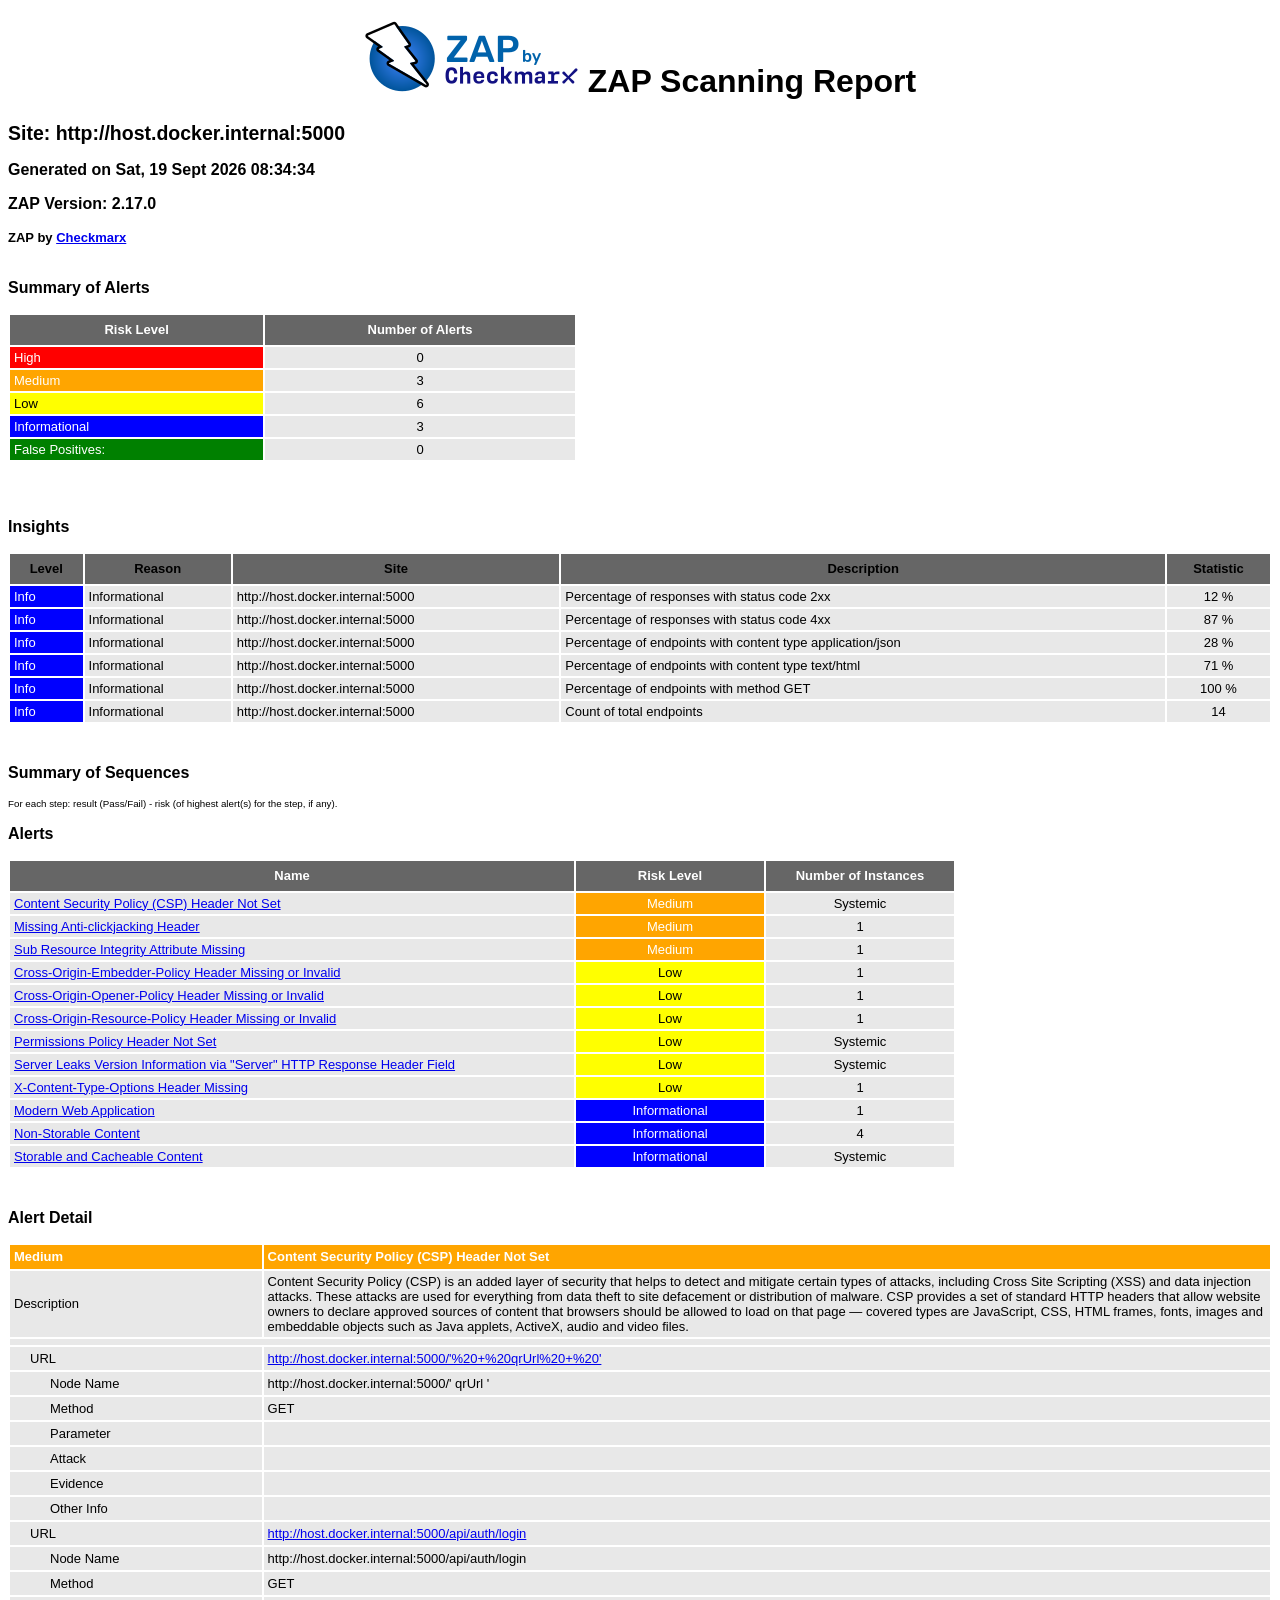
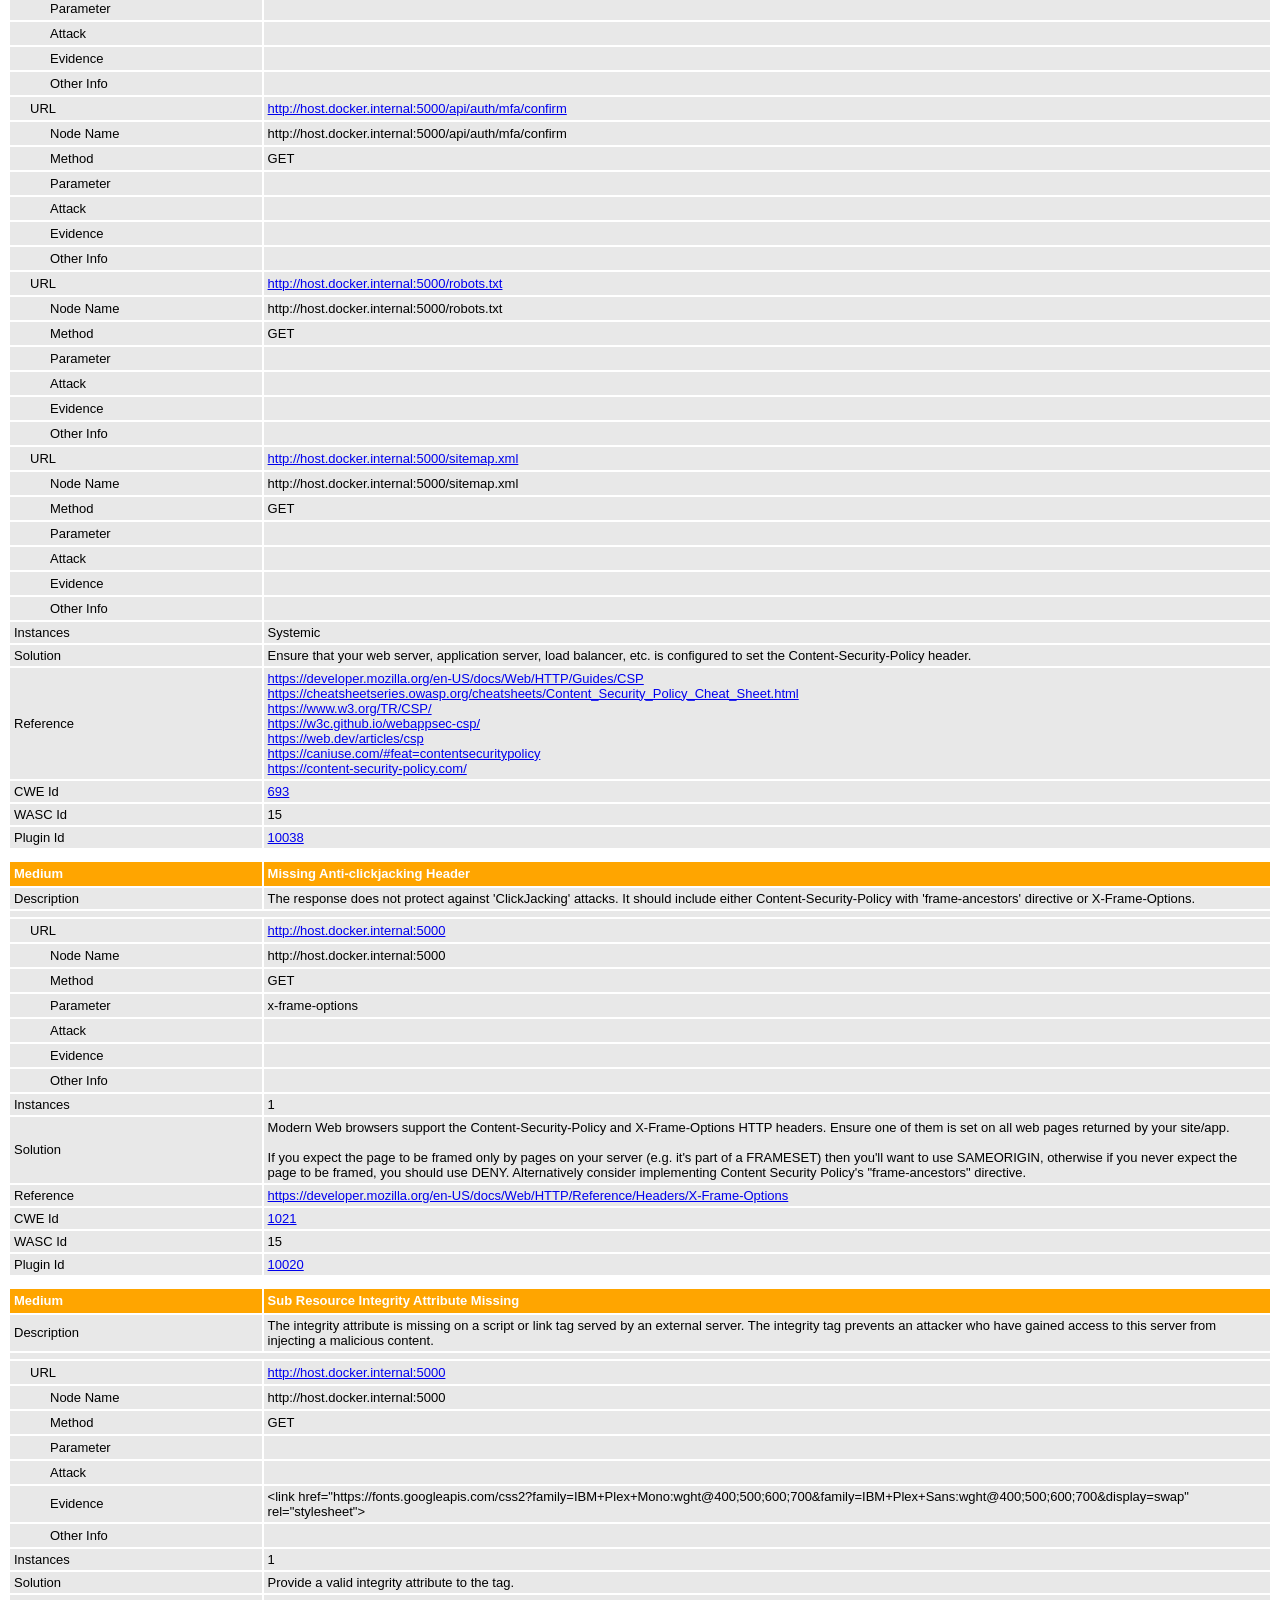
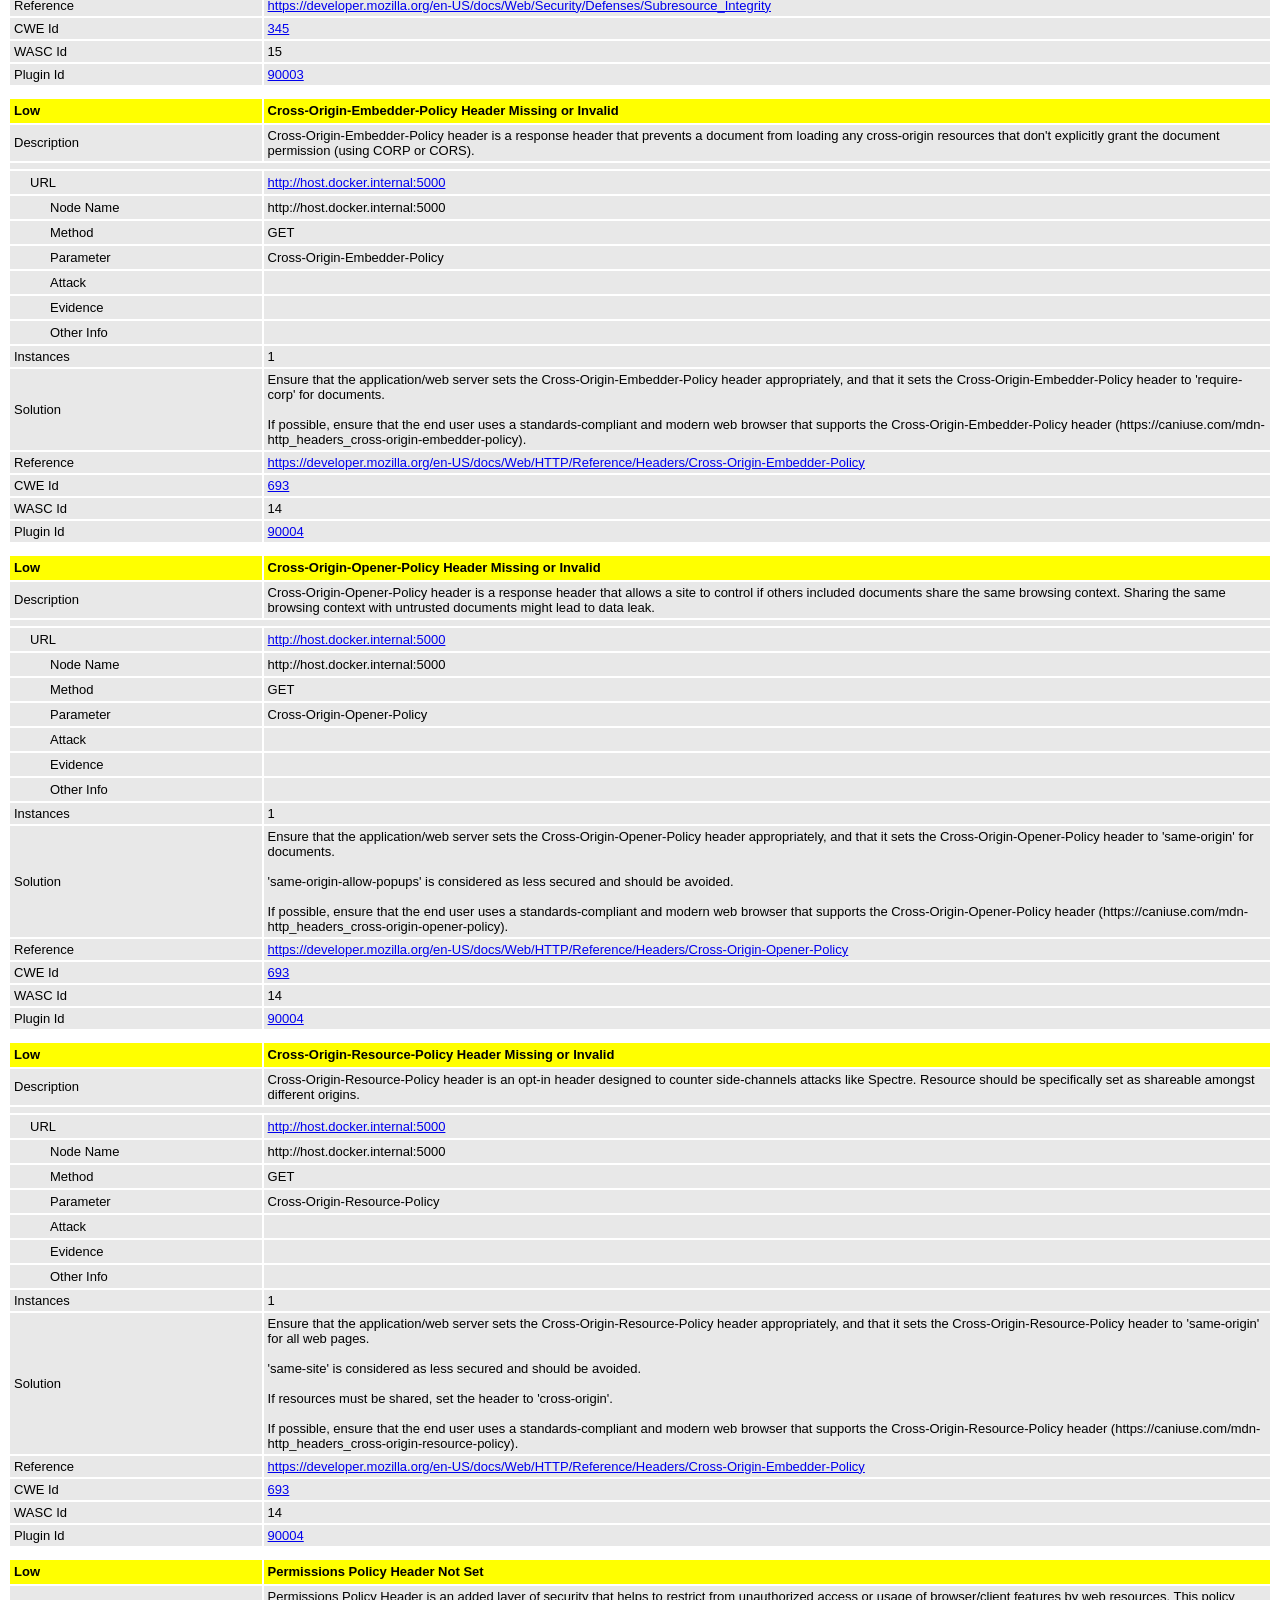
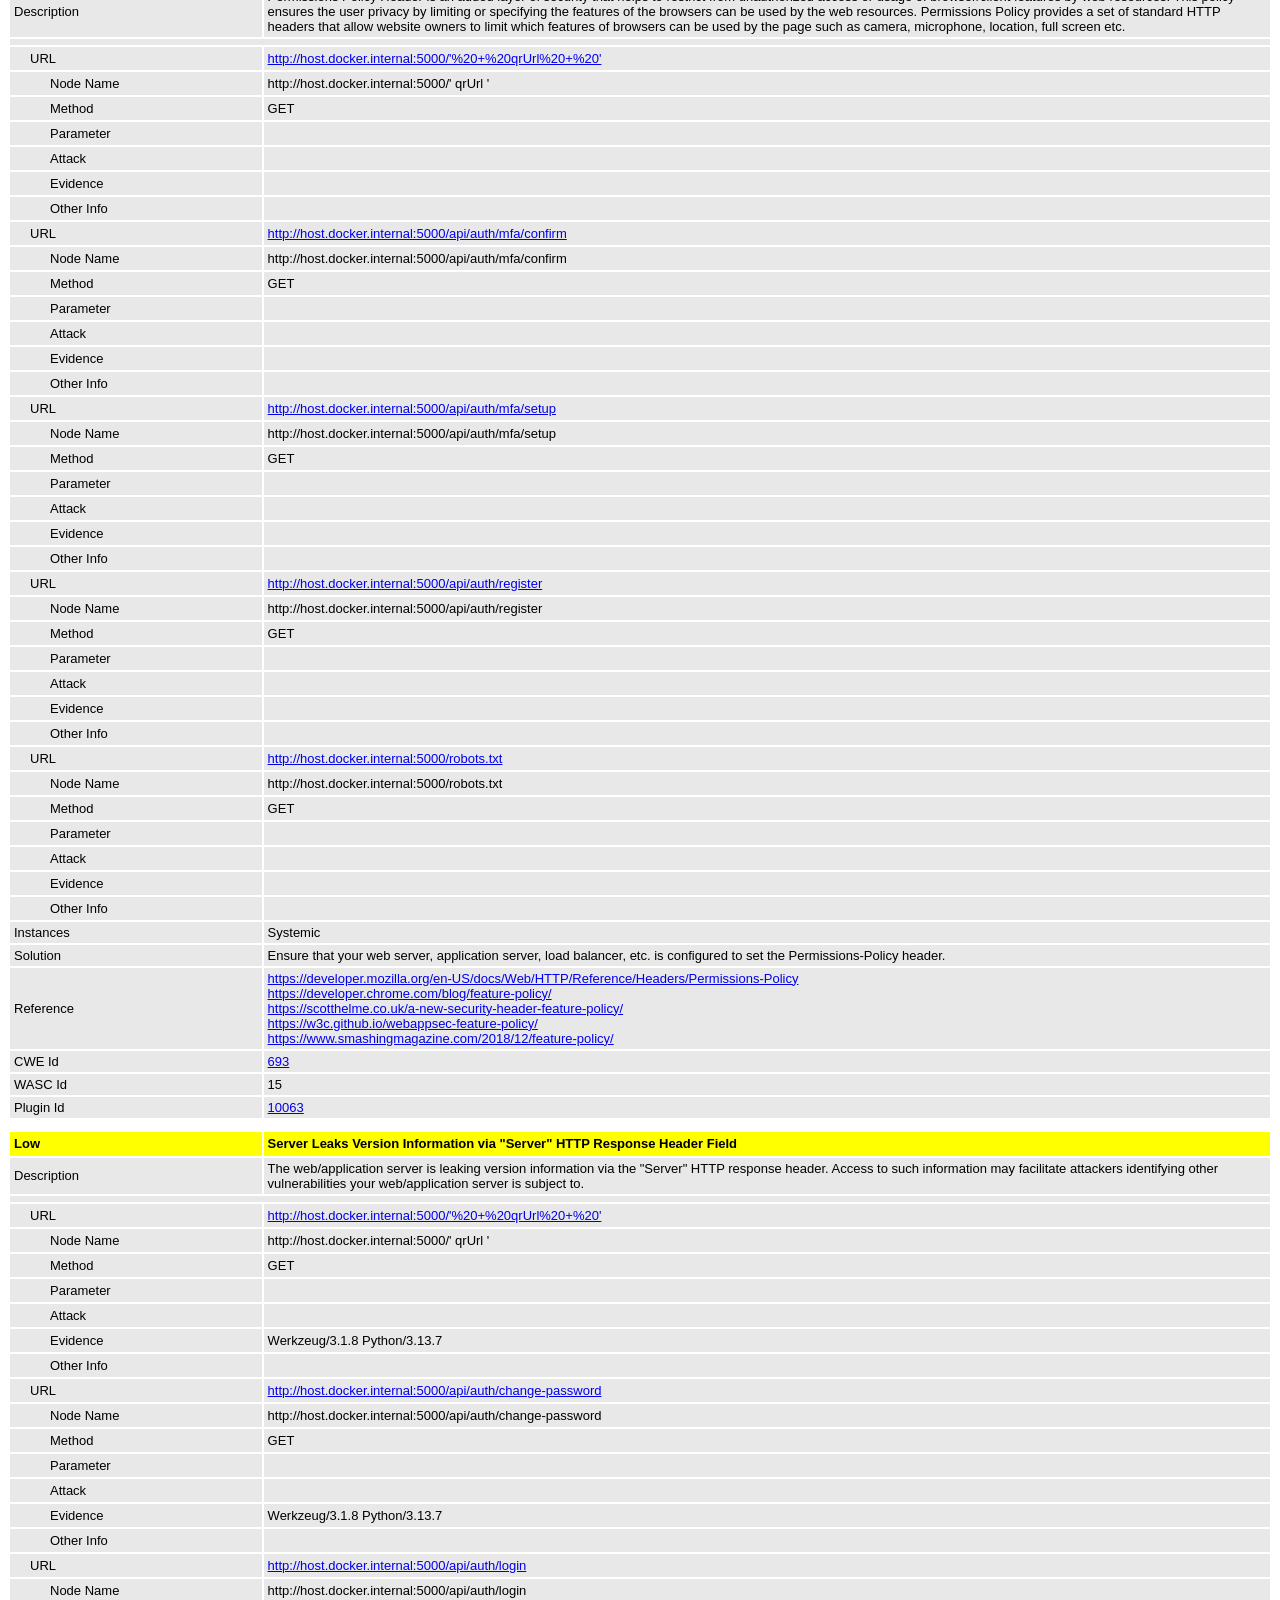
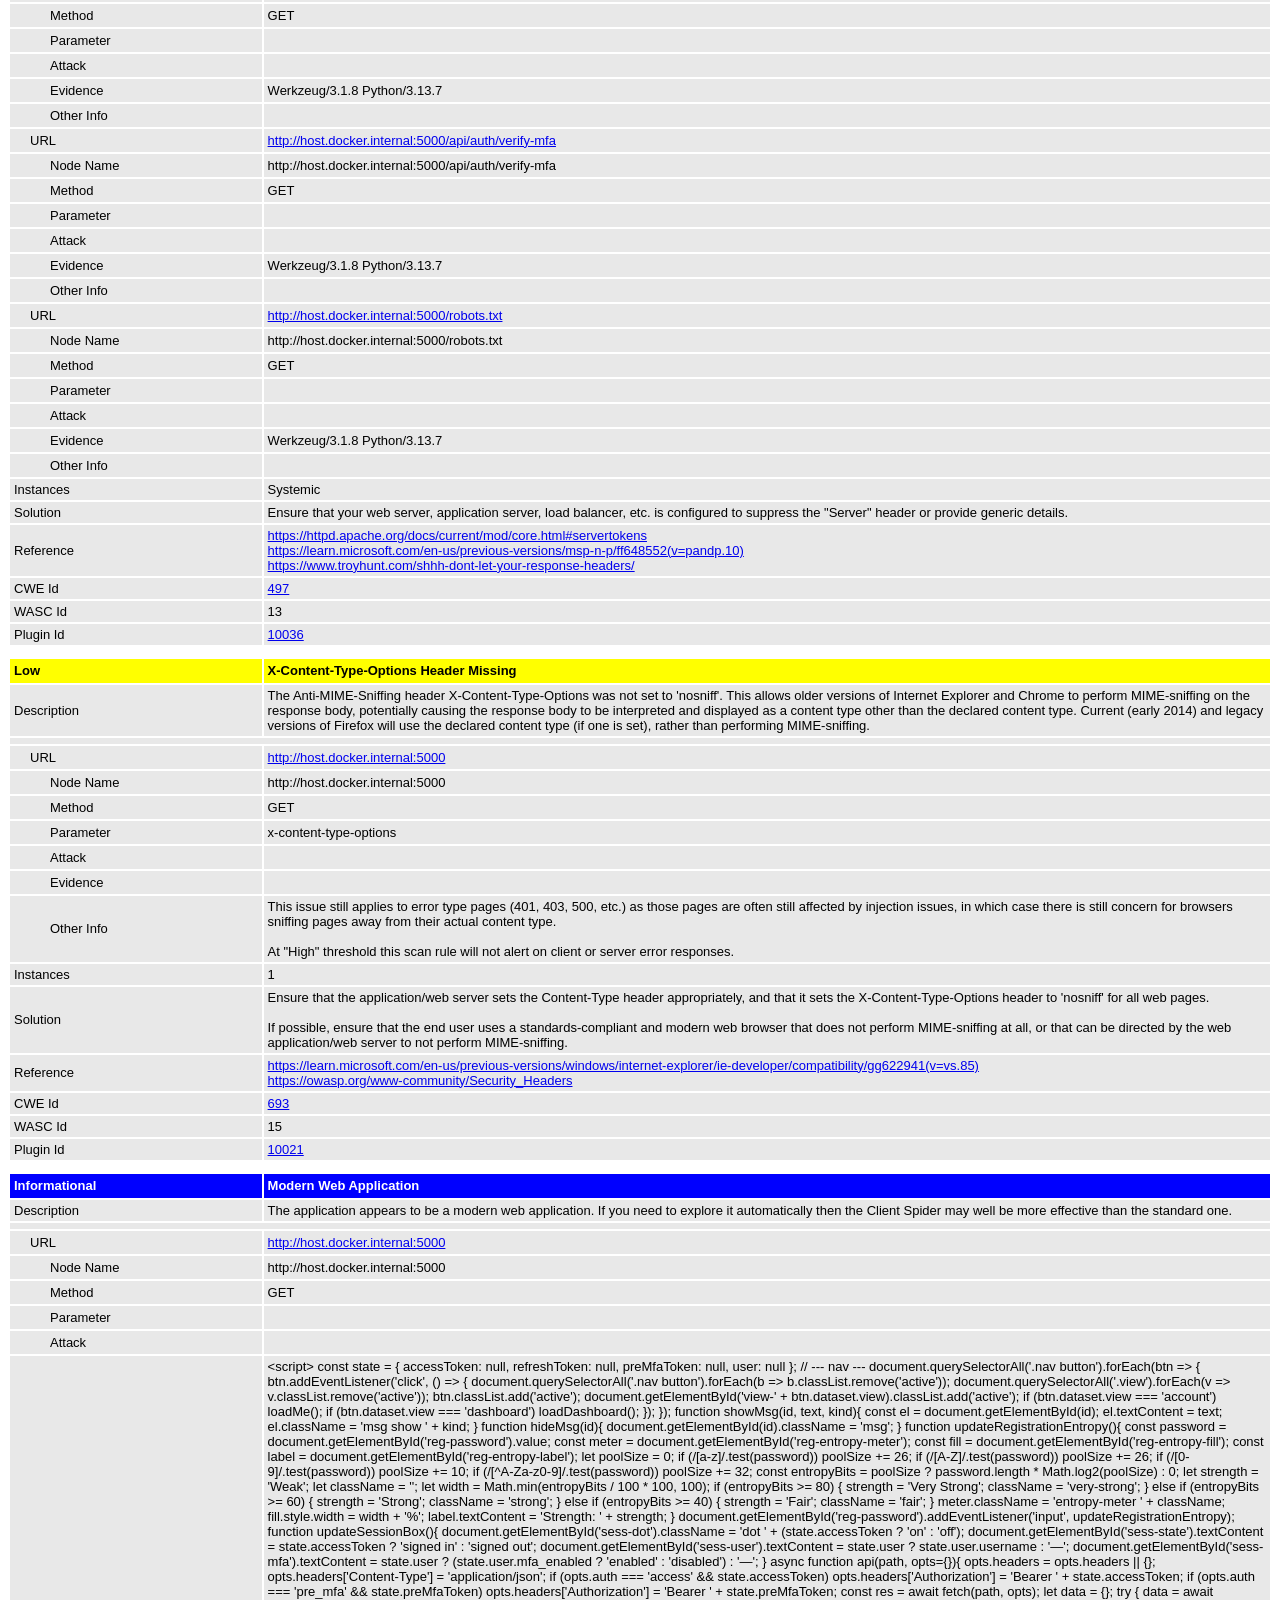
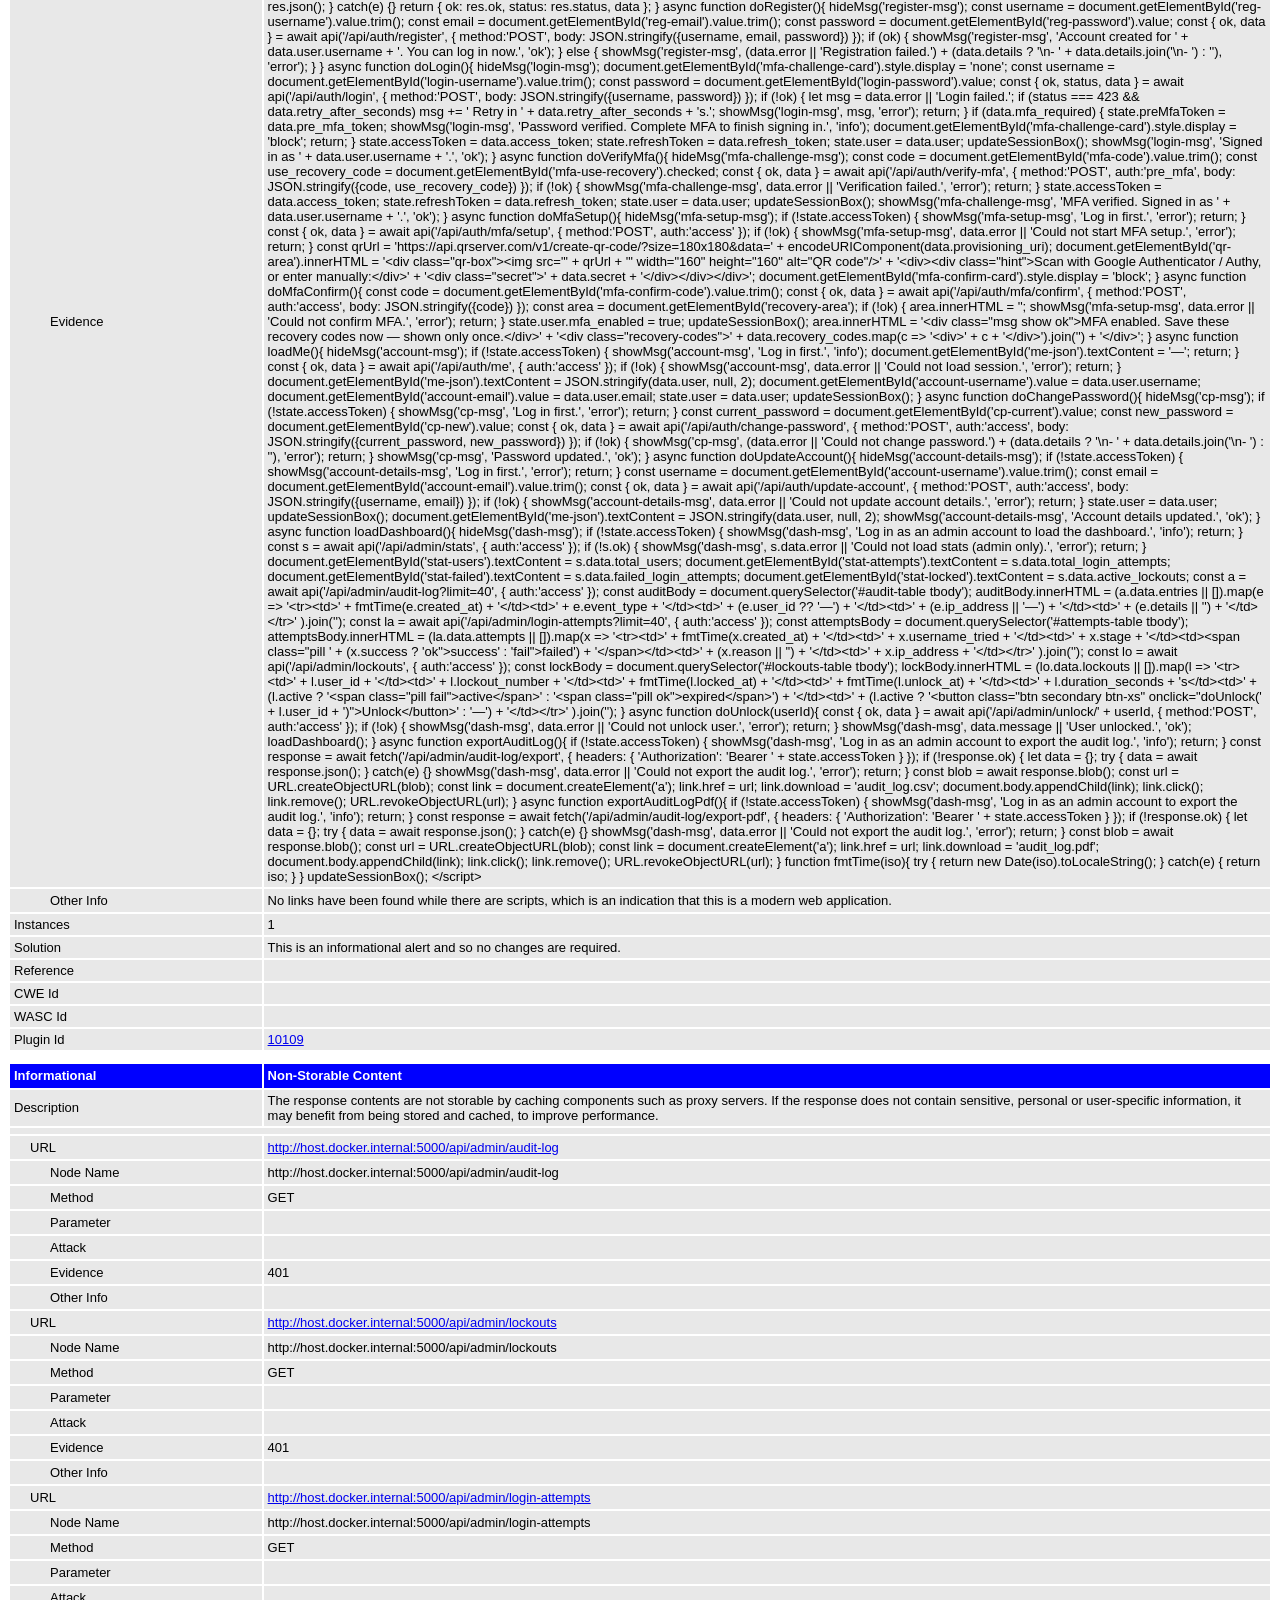
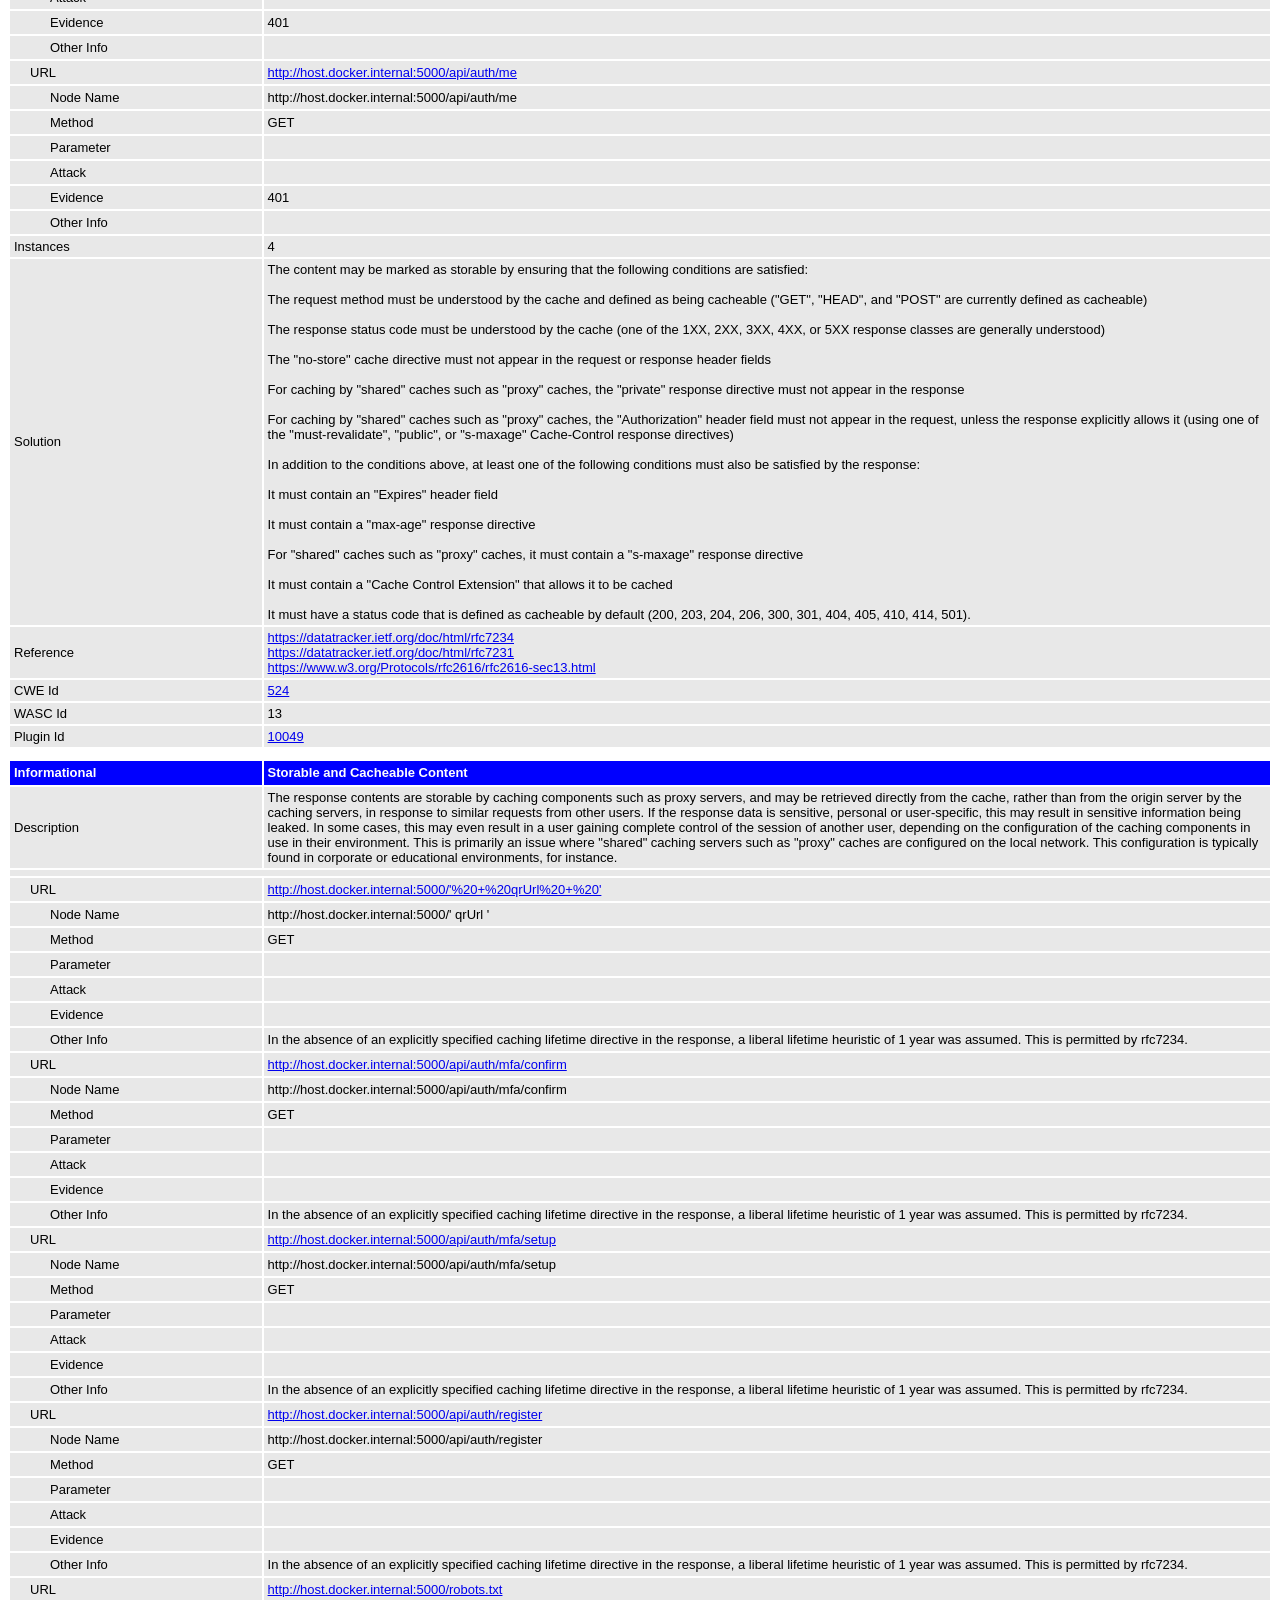
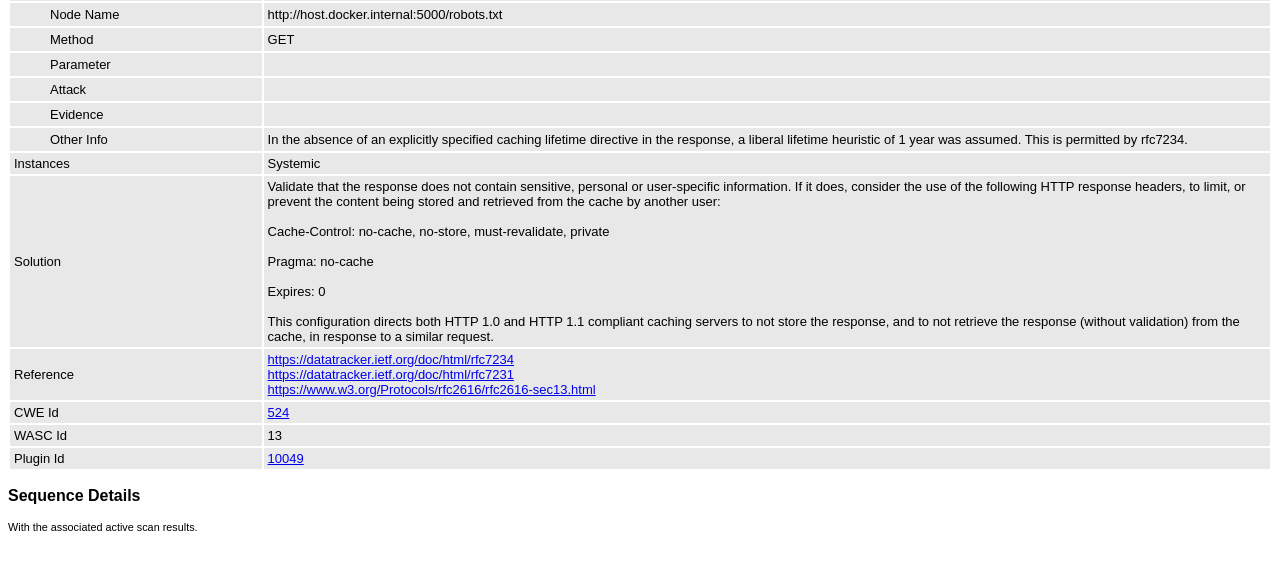
<file: zap-reports/zap_report.html>
<!DOCTYPE html>
<html>
<head>
<META http-equiv="Content-Type" content="text/html; charset=UTF-8" />
<title>ZAP Scanning Report</title>
<style type="text/css">
body {
	font-family: "Helvetica Neue", Helvetica, Arial, sans-serif;
	color: #000;
	font-size: 13px;
}

h1 {
	text-align: center;
	font-weight: bold;
	font-size: 32px
}

h3 {
	font-size: 16px;
}

table {
	border: none;
	font-size: 13px;
}

td, th {
	padding: 3px 4px;
	word-break: break-word;
}

th {
	font-weight: bold;
	background-color: #666666;
}

td {
	background-color: #e8e8e8;
}

.spacer {
	margin: 10px;
}

.spacer-lg {
	margin: 40px;
}

.indent1 {
	padding: 4px 20px;
}

.indent2 {
	padding: 4px 40px;
}

.risk-3 {
	background-color: red;
	color: #FFF;
}

.risk-2 {
	background-color: orange;
	color: #FFF;
}

.risk-1 {
	background-color: yellow;
	color: #000;
}

.risk-0 {
	background-color: blue;
	color: #FFF;
}

.risk--1 {
	background-color: green;
	color: #FFF;
}

.summary {
	width: 45%;
}

.summary th {
	color: #FFF;
}

.summary100 {
	width: 100%;
}

.summary80 {
	width: 80%;
}

.tdconstrainer {
	width: 9.1%;
	padding: 0
}

.alerts {
	width: 75%;
}

.alerts th {
	color: #FFF;
}

.results {
	width: 100%;
}

.results th {
	text-align: left;
}

.left-header {
	display: inline-block;
}

.pass {
	background: green;
	color: white
}

.pass::before {
	content: '\2714';
	color: white
}

.fail {
	background: red;
	color: white
}

.fail::before {
	content: '\2716';
	color: white
}

.alert-3b::before {
	content: '\2691';
	color: red
}

.alert-2b::before {
	content: '\2691 ';
	color: orange
}

.alert-1b::before {
	content: '\2691';
	color: yellow
}

.alert-0b::before {
	content: '\2691';
	color: blue
}

.alert-3a::after {
	content: '\2691';
	color: red
}

.alert-2a::after {
	content: '\2691 ';
	color: orange
}

.alert-1a::after {
	content: '\2691';
	color: yellow
}

.alert-0a::after {
	content: '\2691';
	color: blue
}

.lm2 {
	margin-left: 2em;
}

.smallnote {
	font-size: 0.75em
}

.alwayswhite {
	color: white
}

.script-diagnostic-screenshot {
	display: block;
	max-width: 100%;
	height: auto;
}
</style>
</head>
<body>
	<h1>
		<!-- The ZAP by Checkmark Logo -->
		<img
			src="[data-uri]"
			alt="" />
		ZAP Scanning Report
	</h1>
	<p />
	

	<h2>
		
		Site: http://host.docker.internal:5000
		
	</h2>

	<h3>
		Generated on Sat, 19 Sept 2026 08:34:34
	</h3>

	<h3>
		ZAP Version: 2.17.0
	</h3>

	<h4>
		ZAP by <a href="https://checkmarx.com/">Checkmarx</a>
	</h4>

	
		<h3 class="left-header">Summary of Alerts</h3>
		<table class="summary">
			<tr>
				<th width="45%"
					height="24">Risk Level</th>
				<th width="55%"
					align="center">Number of Alerts</th>
			</tr>
			<tr>
				<td class="risk-3">
					<div>High</div>
				</td>
				<td align="center">
					<div>0</div>
				</td>
			</tr>
			<tr>
				<td class="risk-2">
					<div>Medium</div>
				</td>
				<td align="center">
					<div>3</div>
				</td>
			</tr>
			<tr>
				<td class="risk-1">
					<div>Low</div>
				</td>
				<td align="center">
					<div>6</div>
				</td>
			</tr>
			<tr>
				<td class="risk-0">
					<div>Informational</div>
				</td>
				<td align="center">
					<div>3</div>
				</td>
			</tr>
			<tr>
				<td class="risk--1">
					<div>				False Positives:</div>
				</td>
				<td align="center">
					<div>0</div>
				</td>
			</tr>
		</table>
		<div class="spacer-lg"></div>
	
	
	
		<h3 class="left-header">Insights</h3>
		
		<table class="summary100">
			<tr>
				<th height="24">Level</th>
				<th>Reason</th>
				<th>Site</th>
				<th>Description</th>
				<th>Statistic</th>
			</tr>
			
				<tr>
				<td class="risk-0">
					<div>Info</div>
				</td>
				<td>
					<div>Informational</div>
				</td>
				<td>
					<div>http://host.docker.internal:5000</div>
				</td>
				<td>
					<div>Percentage of responses with status code 2xx</div>
				</td>
				<td align="center">
					<div>12 %</div>
				</td>
				</tr>
			
				<tr>
				<td class="risk-0">
					<div>Info</div>
				</td>
				<td>
					<div>Informational</div>
				</td>
				<td>
					<div>http://host.docker.internal:5000</div>
				</td>
				<td>
					<div>Percentage of responses with status code 4xx</div>
				</td>
				<td align="center">
					<div>87 %</div>
				</td>
				</tr>
			
				<tr>
				<td class="risk-0">
					<div>Info</div>
				</td>
				<td>
					<div>Informational</div>
				</td>
				<td>
					<div>http://host.docker.internal:5000</div>
				</td>
				<td>
					<div>Percentage of endpoints with content type application/json</div>
				</td>
				<td align="center">
					<div>28 %</div>
				</td>
				</tr>
			
				<tr>
				<td class="risk-0">
					<div>Info</div>
				</td>
				<td>
					<div>Informational</div>
				</td>
				<td>
					<div>http://host.docker.internal:5000</div>
				</td>
				<td>
					<div>Percentage of endpoints with content type text/html</div>
				</td>
				<td align="center">
					<div>71 %</div>
				</td>
				</tr>
			
				<tr>
				<td class="risk-0">
					<div>Info</div>
				</td>
				<td>
					<div>Informational</div>
				</td>
				<td>
					<div>http://host.docker.internal:5000</div>
				</td>
				<td>
					<div>Percentage of endpoints with method GET</div>
				</td>
				<td align="center">
					<div>100 %</div>
				</td>
				</tr>
			
				<tr>
				<td class="risk-0">
					<div>Info</div>
				</td>
				<td>
					<div>Informational</div>
				</td>
				<td>
					<div>http://host.docker.internal:5000</div>
				</td>
				<td>
					<div>Count of total endpoints</div>
				</td>
				<td align="center">
					<div>14   </div>
				</td>
				</tr>
			
		</table>
		<div class="spacer-lg"></div>
	

	

	
		
			<h3>Summary of Sequences</h3>
			<p class="smallnote">For each step: result (Pass/Fail) - risk (of highest alert(s) for the step, if any).</p>

			
				</table>
			
		
	</th:block>

	
		<h3>Alerts</h3>
		<table class="alerts">
			<tr>
				<th width="60%" height="24">Name</th>
				<th width="20%"
					align="center">Risk Level</th>
				<th width="20%"
					align="center">Number of Instances</th>
			</tr>
			<tr>
				<td><a href="#10038">Content Security Policy (CSP) Header Not Set</a></td>
				<td align="center" class="risk-2">Medium</td>
				
				<td align="center">Systemic</td>
				
				
			</tr>
			<tr>
				<td><a href="#10020">Missing Anti-clickjacking Header</a></td>
				<td align="center" class="risk-2">Medium</td>
				
				
				<td align="center">1</td>
				
			</tr>
			<tr>
				<td><a href="#90003">Sub Resource Integrity Attribute Missing</a></td>
				<td align="center" class="risk-2">Medium</td>
				
				
				<td align="center">1</td>
				
			</tr>
			<tr>
				<td><a href="#90004">Cross-Origin-Embedder-Policy Header Missing or Invalid</a></td>
				<td align="center" class="risk-1">Low</td>
				
				
				<td align="center">1</td>
				
			</tr>
			<tr>
				<td><a href="#90004">Cross-Origin-Opener-Policy Header Missing or Invalid</a></td>
				<td align="center" class="risk-1">Low</td>
				
				
				<td align="center">1</td>
				
			</tr>
			<tr>
				<td><a href="#90004">Cross-Origin-Resource-Policy Header Missing or Invalid</a></td>
				<td align="center" class="risk-1">Low</td>
				
				
				<td align="center">1</td>
				
			</tr>
			<tr>
				<td><a href="#10063">Permissions Policy Header Not Set</a></td>
				<td align="center" class="risk-1">Low</td>
				
				<td align="center">Systemic</td>
				
				
			</tr>
			<tr>
				<td><a href="#10036">Server Leaks Version Information via &quot;Server&quot; HTTP Response Header Field</a></td>
				<td align="center" class="risk-1">Low</td>
				
				<td align="center">Systemic</td>
				
				
			</tr>
			<tr>
				<td><a href="#10021">X-Content-Type-Options Header Missing</a></td>
				<td align="center" class="risk-1">Low</td>
				
				
				<td align="center">1</td>
				
			</tr>
			<tr>
				<td><a href="#10109">Modern Web Application</a></td>
				<td align="center" class="risk-0">Informational</td>
				
				
				<td align="center">1</td>
				
			</tr>
			<tr>
				<td><a href="#10049">Non-Storable Content</a></td>
				<td align="center" class="risk-0">Informational</td>
				
				
				<td align="center">4</td>
				
			</tr>
			<tr>
				<td><a href="#10049">Storable and Cacheable Content</a></td>
				<td align="center" class="risk-0">Informational</td>
				
				<td align="center">Systemic</td>
				
				
			</tr>
		</table>
		<div class="spacer-lg"></div>
	

	
		<h3>Alert Detail</h3>
		
			<table class="results">
				<tr height="24">
					<th width="20%" class="risk-2"><a
						id="10038"></a>
						<div>Medium</div></th>
					<th class="risk-2">Content Security Policy (CSP) Header Not Set</th>
				</tr>
				<tr>
					<td width="20%">Description</td>
					<td width="80%">
							<div>Content Security Policy (CSP) is an added layer of security that helps to detect and mitigate certain types of attacks, including Cross Site Scripting (XSS) and data injection attacks. These attacks are used for everything from data theft to site defacement or distribution of malware. CSP provides a set of standard HTTP headers that allow website owners to declare approved sources of content that browsers should be allowed to load on that page — covered types are JavaScript, CSS, HTML frames, fonts, images and embeddable objects such as Java applets, ActiveX, audio and video files.</div>
							
						</td>
				</tr>
				<TR vAlign="top">
					<TD colspan="2"></TD>
				</TR>
				
					<tr>
						<td width="20%"
							class="indent1">URL</td>
						<td width="80%"><a href="http://host.docker.internal:5000/&#39;%20+%20qrUrl%20+%20&#39;">http://host.docker.internal:5000/&#39;%20+%20qrUrl%20+%20&#39;</a></td>
					</tr>
					<tr>
						<td width="20%"
							class="indent2">Node Name</td>
						<td width="80%">http://host.docker.internal:5000/&#39;   qrUrl   &#39;</td>
					</tr>
					<tr>
						<td width="20%"
							class="indent2">Method</td>
						<td width="80%">GET</td>
					</tr>
					<tr>
						<td width="20%"
							class="indent2">Parameter</td>
						<td width="80%"></td>
					</tr>
					<tr>
						<td width="20%"
							class="indent2">Attack</td>
						<td width="80%"></td>
					</tr>
					<tr>
						<td width="20%"
							class="indent2">Evidence</td>
						<td width="80%"></td>
					</tr>
					<tr>
						<td width="20%"
							class="indent2">Other Info</td>
						<td width="80%"></td>
					</tr>
				
					<tr>
						<td width="20%"
							class="indent1">URL</td>
						<td width="80%"><a href="http://host.docker.internal:5000/api/auth/login">http://host.docker.internal:5000/api/auth/login</a></td>
					</tr>
					<tr>
						<td width="20%"
							class="indent2">Node Name</td>
						<td width="80%">http://host.docker.internal:5000/api/auth/login</td>
					</tr>
					<tr>
						<td width="20%"
							class="indent2">Method</td>
						<td width="80%">GET</td>
					</tr>
					<tr>
						<td width="20%"
							class="indent2">Parameter</td>
						<td width="80%"></td>
					</tr>
					<tr>
						<td width="20%"
							class="indent2">Attack</td>
						<td width="80%"></td>
					</tr>
					<tr>
						<td width="20%"
							class="indent2">Evidence</td>
						<td width="80%"></td>
					</tr>
					<tr>
						<td width="20%"
							class="indent2">Other Info</td>
						<td width="80%"></td>
					</tr>
				
					<tr>
						<td width="20%"
							class="indent1">URL</td>
						<td width="80%"><a href="http://host.docker.internal:5000/api/auth/mfa/confirm">http://host.docker.internal:5000/api/auth/mfa/confirm</a></td>
					</tr>
					<tr>
						<td width="20%"
							class="indent2">Node Name</td>
						<td width="80%">http://host.docker.internal:5000/api/auth/mfa/confirm</td>
					</tr>
					<tr>
						<td width="20%"
							class="indent2">Method</td>
						<td width="80%">GET</td>
					</tr>
					<tr>
						<td width="20%"
							class="indent2">Parameter</td>
						<td width="80%"></td>
					</tr>
					<tr>
						<td width="20%"
							class="indent2">Attack</td>
						<td width="80%"></td>
					</tr>
					<tr>
						<td width="20%"
							class="indent2">Evidence</td>
						<td width="80%"></td>
					</tr>
					<tr>
						<td width="20%"
							class="indent2">Other Info</td>
						<td width="80%"></td>
					</tr>
				
					<tr>
						<td width="20%"
							class="indent1">URL</td>
						<td width="80%"><a href="http://host.docker.internal:5000/robots.txt">http://host.docker.internal:5000/robots.txt</a></td>
					</tr>
					<tr>
						<td width="20%"
							class="indent2">Node Name</td>
						<td width="80%">http://host.docker.internal:5000/robots.txt</td>
					</tr>
					<tr>
						<td width="20%"
							class="indent2">Method</td>
						<td width="80%">GET</td>
					</tr>
					<tr>
						<td width="20%"
							class="indent2">Parameter</td>
						<td width="80%"></td>
					</tr>
					<tr>
						<td width="20%"
							class="indent2">Attack</td>
						<td width="80%"></td>
					</tr>
					<tr>
						<td width="20%"
							class="indent2">Evidence</td>
						<td width="80%"></td>
					</tr>
					<tr>
						<td width="20%"
							class="indent2">Other Info</td>
						<td width="80%"></td>
					</tr>
				
					<tr>
						<td width="20%"
							class="indent1">URL</td>
						<td width="80%"><a href="http://host.docker.internal:5000/sitemap.xml">http://host.docker.internal:5000/sitemap.xml</a></td>
					</tr>
					<tr>
						<td width="20%"
							class="indent2">Node Name</td>
						<td width="80%">http://host.docker.internal:5000/sitemap.xml</td>
					</tr>
					<tr>
						<td width="20%"
							class="indent2">Method</td>
						<td width="80%">GET</td>
					</tr>
					<tr>
						<td width="20%"
							class="indent2">Parameter</td>
						<td width="80%"></td>
					</tr>
					<tr>
						<td width="20%"
							class="indent2">Attack</td>
						<td width="80%"></td>
					</tr>
					<tr>
						<td width="20%"
							class="indent2">Evidence</td>
						<td width="80%"></td>
					</tr>
					<tr>
						<td width="20%"
							class="indent2">Other Info</td>
						<td width="80%"></td>
					</tr>
				
				<tr>
					<td width="20%">Instances</td>
					
					<td width="80%">Systemic</td>
					
					
				</tr>
				<tr>
					<td width="20%">Solution</td>
					<td width="80%">
							<div>Ensure that your web server, application server, load balancer, etc. is configured to set the Content-Security-Policy header.</div>
							
						</td>
				</tr>
				<tr>
					<td width="20%">Reference</td>
					<td width="80%">
							<a href="https://developer.mozilla.org/en-US/docs/Web/HTTP/Guides/CSP">https://developer.mozilla.org/en-US/docs/Web/HTTP/Guides/CSP</a>
							<br />
						
							<a href="https://cheatsheetseries.owasp.org/cheatsheets/Content_Security_Policy_Cheat_Sheet.html">https://cheatsheetseries.owasp.org/cheatsheets/Content_Security_Policy_Cheat_Sheet.html</a>
							<br />
						
							<a href="https://www.w3.org/TR/CSP/">https://www.w3.org/TR/CSP/</a>
							<br />
						
							<a href="https://w3c.github.io/webappsec-csp/">https://w3c.github.io/webappsec-csp/</a>
							<br />
						
							<a href="https://web.dev/articles/csp">https://web.dev/articles/csp</a>
							<br />
						
							<a href="https://caniuse.com/#feat=contentsecuritypolicy">https://caniuse.com/#feat=contentsecuritypolicy</a>
							<br />
						
							<a href="https://content-security-policy.com/">https://content-security-policy.com/</a>
							
						</td>
				</tr>
				<tr>
					<td width="20%">CWE Id</td>
					<td width="80%"><a
						href="https://cwe.mitre.org/data/definitions/693.html">693</a></td>
				</tr>
				<tr>
					<td width="20%">WASC Id</td>
					<td width="80%">15</td>
				</tr>
				<tr>
					<td width="20%">Plugin Id</td>
					<td width="80%"><a
						href="https://www.zaproxy.org/docs/alerts/10038/">10038</a></td>
				</tr>
			</table>
			<div class="spacer"></div>
		
			<table class="results">
				<tr height="24">
					<th width="20%" class="risk-2"><a
						id="10020"></a>
						<div>Medium</div></th>
					<th class="risk-2">Missing Anti-clickjacking Header</th>
				</tr>
				<tr>
					<td width="20%">Description</td>
					<td width="80%">
							<div>The response does not protect against &#39;ClickJacking&#39; attacks. It should include either Content-Security-Policy with &#39;frame-ancestors&#39; directive or X-Frame-Options.</div>
							
						</td>
				</tr>
				<TR vAlign="top">
					<TD colspan="2"></TD>
				</TR>
				
					<tr>
						<td width="20%"
							class="indent1">URL</td>
						<td width="80%"><a href="http://host.docker.internal:5000">http://host.docker.internal:5000</a></td>
					</tr>
					<tr>
						<td width="20%"
							class="indent2">Node Name</td>
						<td width="80%">http://host.docker.internal:5000</td>
					</tr>
					<tr>
						<td width="20%"
							class="indent2">Method</td>
						<td width="80%">GET</td>
					</tr>
					<tr>
						<td width="20%"
							class="indent2">Parameter</td>
						<td width="80%">x-frame-options</td>
					</tr>
					<tr>
						<td width="20%"
							class="indent2">Attack</td>
						<td width="80%"></td>
					</tr>
					<tr>
						<td width="20%"
							class="indent2">Evidence</td>
						<td width="80%"></td>
					</tr>
					<tr>
						<td width="20%"
							class="indent2">Other Info</td>
						<td width="80%"></td>
					</tr>
				
				<tr>
					<td width="20%">Instances</td>
					
					
					<td width="80%">1</td>
					
				</tr>
				<tr>
					<td width="20%">Solution</td>
					<td width="80%">
							<div>Modern Web browsers support the Content-Security-Policy and X-Frame-Options HTTP headers. Ensure one of them is set on all web pages returned by your site/app.</div>
							<br />
						
							<div>If you expect the page to be framed only by pages on your server (e.g. it&#39;s part of a FRAMESET) then you&#39;ll want to use SAMEORIGIN, otherwise if you never expect the page to be framed, you should use DENY. Alternatively consider implementing Content Security Policy&#39;s &quot;frame-ancestors&quot; directive.</div>
							
						</td>
				</tr>
				<tr>
					<td width="20%">Reference</td>
					<td width="80%">
							<a href="https://developer.mozilla.org/en-US/docs/Web/HTTP/Reference/Headers/X-Frame-Options">https://developer.mozilla.org/en-US/docs/Web/HTTP/Reference/Headers/X-Frame-Options</a>
							
						</td>
				</tr>
				<tr>
					<td width="20%">CWE Id</td>
					<td width="80%"><a
						href="https://cwe.mitre.org/data/definitions/1021.html">1021</a></td>
				</tr>
				<tr>
					<td width="20%">WASC Id</td>
					<td width="80%">15</td>
				</tr>
				<tr>
					<td width="20%">Plugin Id</td>
					<td width="80%"><a
						href="https://www.zaproxy.org/docs/alerts/10020/">10020</a></td>
				</tr>
			</table>
			<div class="spacer"></div>
		
			<table class="results">
				<tr height="24">
					<th width="20%" class="risk-2"><a
						id="90003"></a>
						<div>Medium</div></th>
					<th class="risk-2">Sub Resource Integrity Attribute Missing</th>
				</tr>
				<tr>
					<td width="20%">Description</td>
					<td width="80%">
							<div>The integrity attribute is missing on a script or link tag served by an external server. The integrity tag prevents an attacker who have gained access to this server from injecting a malicious content.</div>
							
						</td>
				</tr>
				<TR vAlign="top">
					<TD colspan="2"></TD>
				</TR>
				
					<tr>
						<td width="20%"
							class="indent1">URL</td>
						<td width="80%"><a href="http://host.docker.internal:5000">http://host.docker.internal:5000</a></td>
					</tr>
					<tr>
						<td width="20%"
							class="indent2">Node Name</td>
						<td width="80%">http://host.docker.internal:5000</td>
					</tr>
					<tr>
						<td width="20%"
							class="indent2">Method</td>
						<td width="80%">GET</td>
					</tr>
					<tr>
						<td width="20%"
							class="indent2">Parameter</td>
						<td width="80%"></td>
					</tr>
					<tr>
						<td width="20%"
							class="indent2">Attack</td>
						<td width="80%"></td>
					</tr>
					<tr>
						<td width="20%"
							class="indent2">Evidence</td>
						<td width="80%">&lt;link href=&quot;https://fonts.googleapis.com/css2?family=IBM+Plex+Mono:wght@400;500;600;700&amp;family=IBM+Plex+Sans:wght@400;500;600;700&amp;display=swap&quot; rel=&quot;stylesheet&quot;&gt;</td>
					</tr>
					<tr>
						<td width="20%"
							class="indent2">Other Info</td>
						<td width="80%"></td>
					</tr>
				
				<tr>
					<td width="20%">Instances</td>
					
					
					<td width="80%">1</td>
					
				</tr>
				<tr>
					<td width="20%">Solution</td>
					<td width="80%">
							<div>Provide a valid integrity attribute to the tag.</div>
							
						</td>
				</tr>
				<tr>
					<td width="20%">Reference</td>
					<td width="80%">
							<a href="https://developer.mozilla.org/en-US/docs/Web/Security/Defenses/Subresource_Integrity">https://developer.mozilla.org/en-US/docs/Web/Security/Defenses/Subresource_Integrity</a>
							
						</td>
				</tr>
				<tr>
					<td width="20%">CWE Id</td>
					<td width="80%"><a
						href="https://cwe.mitre.org/data/definitions/345.html">345</a></td>
				</tr>
				<tr>
					<td width="20%">WASC Id</td>
					<td width="80%">15</td>
				</tr>
				<tr>
					<td width="20%">Plugin Id</td>
					<td width="80%"><a
						href="https://www.zaproxy.org/docs/alerts/90003/">90003</a></td>
				</tr>
			</table>
			<div class="spacer"></div>
		
			<table class="results">
				<tr height="24">
					<th width="20%" class="risk-1"><a
						id="90004"></a>
						<div>Low</div></th>
					<th class="risk-1">Cross-Origin-Embedder-Policy Header Missing or Invalid</th>
				</tr>
				<tr>
					<td width="20%">Description</td>
					<td width="80%">
							<div>Cross-Origin-Embedder-Policy header is a response header that prevents a document from loading any cross-origin resources that don&#39;t explicitly grant the document permission (using CORP or CORS).</div>
							
						</td>
				</tr>
				<TR vAlign="top">
					<TD colspan="2"></TD>
				</TR>
				
					<tr>
						<td width="20%"
							class="indent1">URL</td>
						<td width="80%"><a href="http://host.docker.internal:5000">http://host.docker.internal:5000</a></td>
					</tr>
					<tr>
						<td width="20%"
							class="indent2">Node Name</td>
						<td width="80%">http://host.docker.internal:5000</td>
					</tr>
					<tr>
						<td width="20%"
							class="indent2">Method</td>
						<td width="80%">GET</td>
					</tr>
					<tr>
						<td width="20%"
							class="indent2">Parameter</td>
						<td width="80%">Cross-Origin-Embedder-Policy</td>
					</tr>
					<tr>
						<td width="20%"
							class="indent2">Attack</td>
						<td width="80%"></td>
					</tr>
					<tr>
						<td width="20%"
							class="indent2">Evidence</td>
						<td width="80%"></td>
					</tr>
					<tr>
						<td width="20%"
							class="indent2">Other Info</td>
						<td width="80%"></td>
					</tr>
				
				<tr>
					<td width="20%">Instances</td>
					
					
					<td width="80%">1</td>
					
				</tr>
				<tr>
					<td width="20%">Solution</td>
					<td width="80%">
							<div>Ensure that the application/web server sets the Cross-Origin-Embedder-Policy header appropriately, and that it sets the Cross-Origin-Embedder-Policy header to &#39;require-corp&#39; for documents.</div>
							<br />
						
							<div>If possible, ensure that the end user uses a standards-compliant and modern web browser that supports the Cross-Origin-Embedder-Policy header (https://caniuse.com/mdn-http_headers_cross-origin-embedder-policy).</div>
							
						</td>
				</tr>
				<tr>
					<td width="20%">Reference</td>
					<td width="80%">
							<a href="https://developer.mozilla.org/en-US/docs/Web/HTTP/Reference/Headers/Cross-Origin-Embedder-Policy">https://developer.mozilla.org/en-US/docs/Web/HTTP/Reference/Headers/Cross-Origin-Embedder-Policy</a>
							
						</td>
				</tr>
				<tr>
					<td width="20%">CWE Id</td>
					<td width="80%"><a
						href="https://cwe.mitre.org/data/definitions/693.html">693</a></td>
				</tr>
				<tr>
					<td width="20%">WASC Id</td>
					<td width="80%">14</td>
				</tr>
				<tr>
					<td width="20%">Plugin Id</td>
					<td width="80%"><a
						href="https://www.zaproxy.org/docs/alerts/90004/">90004</a></td>
				</tr>
			</table>
			<div class="spacer"></div>
		
			<table class="results">
				<tr height="24">
					<th width="20%" class="risk-1"><a
						id="90004"></a>
						<div>Low</div></th>
					<th class="risk-1">Cross-Origin-Opener-Policy Header Missing or Invalid</th>
				</tr>
				<tr>
					<td width="20%">Description</td>
					<td width="80%">
							<div>Cross-Origin-Opener-Policy header is a response header that allows a site to control if others included documents share the same browsing context. Sharing the same browsing context with untrusted documents might lead to data leak.</div>
							
						</td>
				</tr>
				<TR vAlign="top">
					<TD colspan="2"></TD>
				</TR>
				
					<tr>
						<td width="20%"
							class="indent1">URL</td>
						<td width="80%"><a href="http://host.docker.internal:5000">http://host.docker.internal:5000</a></td>
					</tr>
					<tr>
						<td width="20%"
							class="indent2">Node Name</td>
						<td width="80%">http://host.docker.internal:5000</td>
					</tr>
					<tr>
						<td width="20%"
							class="indent2">Method</td>
						<td width="80%">GET</td>
					</tr>
					<tr>
						<td width="20%"
							class="indent2">Parameter</td>
						<td width="80%">Cross-Origin-Opener-Policy</td>
					</tr>
					<tr>
						<td width="20%"
							class="indent2">Attack</td>
						<td width="80%"></td>
					</tr>
					<tr>
						<td width="20%"
							class="indent2">Evidence</td>
						<td width="80%"></td>
					</tr>
					<tr>
						<td width="20%"
							class="indent2">Other Info</td>
						<td width="80%"></td>
					</tr>
				
				<tr>
					<td width="20%">Instances</td>
					
					
					<td width="80%">1</td>
					
				</tr>
				<tr>
					<td width="20%">Solution</td>
					<td width="80%">
							<div>Ensure that the application/web server sets the Cross-Origin-Opener-Policy header appropriately, and that it sets the Cross-Origin-Opener-Policy header to &#39;same-origin&#39; for documents.</div>
							<br />
						
							<div>&#39;same-origin-allow-popups&#39; is considered as less secured and should be avoided.</div>
							<br />
						
							<div>If possible, ensure that the end user uses a standards-compliant and modern web browser that supports the Cross-Origin-Opener-Policy header (https://caniuse.com/mdn-http_headers_cross-origin-opener-policy).</div>
							
						</td>
				</tr>
				<tr>
					<td width="20%">Reference</td>
					<td width="80%">
							<a href="https://developer.mozilla.org/en-US/docs/Web/HTTP/Reference/Headers/Cross-Origin-Opener-Policy">https://developer.mozilla.org/en-US/docs/Web/HTTP/Reference/Headers/Cross-Origin-Opener-Policy</a>
							
						</td>
				</tr>
				<tr>
					<td width="20%">CWE Id</td>
					<td width="80%"><a
						href="https://cwe.mitre.org/data/definitions/693.html">693</a></td>
				</tr>
				<tr>
					<td width="20%">WASC Id</td>
					<td width="80%">14</td>
				</tr>
				<tr>
					<td width="20%">Plugin Id</td>
					<td width="80%"><a
						href="https://www.zaproxy.org/docs/alerts/90004/">90004</a></td>
				</tr>
			</table>
			<div class="spacer"></div>
		
			<table class="results">
				<tr height="24">
					<th width="20%" class="risk-1"><a
						id="90004"></a>
						<div>Low</div></th>
					<th class="risk-1">Cross-Origin-Resource-Policy Header Missing or Invalid</th>
				</tr>
				<tr>
					<td width="20%">Description</td>
					<td width="80%">
							<div>Cross-Origin-Resource-Policy header is an opt-in header designed to counter side-channels attacks like Spectre. Resource should be specifically set as shareable amongst different origins.</div>
							
						</td>
				</tr>
				<TR vAlign="top">
					<TD colspan="2"></TD>
				</TR>
				
					<tr>
						<td width="20%"
							class="indent1">URL</td>
						<td width="80%"><a href="http://host.docker.internal:5000">http://host.docker.internal:5000</a></td>
					</tr>
					<tr>
						<td width="20%"
							class="indent2">Node Name</td>
						<td width="80%">http://host.docker.internal:5000</td>
					</tr>
					<tr>
						<td width="20%"
							class="indent2">Method</td>
						<td width="80%">GET</td>
					</tr>
					<tr>
						<td width="20%"
							class="indent2">Parameter</td>
						<td width="80%">Cross-Origin-Resource-Policy</td>
					</tr>
					<tr>
						<td width="20%"
							class="indent2">Attack</td>
						<td width="80%"></td>
					</tr>
					<tr>
						<td width="20%"
							class="indent2">Evidence</td>
						<td width="80%"></td>
					</tr>
					<tr>
						<td width="20%"
							class="indent2">Other Info</td>
						<td width="80%"></td>
					</tr>
				
				<tr>
					<td width="20%">Instances</td>
					
					
					<td width="80%">1</td>
					
				</tr>
				<tr>
					<td width="20%">Solution</td>
					<td width="80%">
							<div>Ensure that the application/web server sets the Cross-Origin-Resource-Policy header appropriately, and that it sets the Cross-Origin-Resource-Policy header to &#39;same-origin&#39; for all web pages.</div>
							<br />
						
							<div>&#39;same-site&#39; is considered as less secured and should be avoided.</div>
							<br />
						
							<div>If resources must be shared, set the header to &#39;cross-origin&#39;.</div>
							<br />
						
							<div>If possible, ensure that the end user uses a standards-compliant and modern web browser that supports the Cross-Origin-Resource-Policy header (https://caniuse.com/mdn-http_headers_cross-origin-resource-policy).</div>
							
						</td>
				</tr>
				<tr>
					<td width="20%">Reference</td>
					<td width="80%">
							<a href="https://developer.mozilla.org/en-US/docs/Web/HTTP/Reference/Headers/Cross-Origin-Embedder-Policy">https://developer.mozilla.org/en-US/docs/Web/HTTP/Reference/Headers/Cross-Origin-Embedder-Policy</a>
							
						</td>
				</tr>
				<tr>
					<td width="20%">CWE Id</td>
					<td width="80%"><a
						href="https://cwe.mitre.org/data/definitions/693.html">693</a></td>
				</tr>
				<tr>
					<td width="20%">WASC Id</td>
					<td width="80%">14</td>
				</tr>
				<tr>
					<td width="20%">Plugin Id</td>
					<td width="80%"><a
						href="https://www.zaproxy.org/docs/alerts/90004/">90004</a></td>
				</tr>
			</table>
			<div class="spacer"></div>
		
			<table class="results">
				<tr height="24">
					<th width="20%" class="risk-1"><a
						id="10063"></a>
						<div>Low</div></th>
					<th class="risk-1">Permissions Policy Header Not Set</th>
				</tr>
				<tr>
					<td width="20%">Description</td>
					<td width="80%">
							<div>Permissions Policy Header is an added layer of security that helps to restrict from unauthorized access or usage of browser/client features by web resources. This policy ensures the user privacy by limiting or specifying the features of the browsers can be used by the web resources. Permissions Policy provides a set of standard HTTP headers that allow website owners to limit which features of browsers can be used by the page such as camera, microphone, location, full screen etc.</div>
							
						</td>
				</tr>
				<TR vAlign="top">
					<TD colspan="2"></TD>
				</TR>
				
					<tr>
						<td width="20%"
							class="indent1">URL</td>
						<td width="80%"><a href="http://host.docker.internal:5000/&#39;%20+%20qrUrl%20+%20&#39;">http://host.docker.internal:5000/&#39;%20+%20qrUrl%20+%20&#39;</a></td>
					</tr>
					<tr>
						<td width="20%"
							class="indent2">Node Name</td>
						<td width="80%">http://host.docker.internal:5000/&#39;   qrUrl   &#39;</td>
					</tr>
					<tr>
						<td width="20%"
							class="indent2">Method</td>
						<td width="80%">GET</td>
					</tr>
					<tr>
						<td width="20%"
							class="indent2">Parameter</td>
						<td width="80%"></td>
					</tr>
					<tr>
						<td width="20%"
							class="indent2">Attack</td>
						<td width="80%"></td>
					</tr>
					<tr>
						<td width="20%"
							class="indent2">Evidence</td>
						<td width="80%"></td>
					</tr>
					<tr>
						<td width="20%"
							class="indent2">Other Info</td>
						<td width="80%"></td>
					</tr>
				
					<tr>
						<td width="20%"
							class="indent1">URL</td>
						<td width="80%"><a href="http://host.docker.internal:5000/api/auth/mfa/confirm">http://host.docker.internal:5000/api/auth/mfa/confirm</a></td>
					</tr>
					<tr>
						<td width="20%"
							class="indent2">Node Name</td>
						<td width="80%">http://host.docker.internal:5000/api/auth/mfa/confirm</td>
					</tr>
					<tr>
						<td width="20%"
							class="indent2">Method</td>
						<td width="80%">GET</td>
					</tr>
					<tr>
						<td width="20%"
							class="indent2">Parameter</td>
						<td width="80%"></td>
					</tr>
					<tr>
						<td width="20%"
							class="indent2">Attack</td>
						<td width="80%"></td>
					</tr>
					<tr>
						<td width="20%"
							class="indent2">Evidence</td>
						<td width="80%"></td>
					</tr>
					<tr>
						<td width="20%"
							class="indent2">Other Info</td>
						<td width="80%"></td>
					</tr>
				
					<tr>
						<td width="20%"
							class="indent1">URL</td>
						<td width="80%"><a href="http://host.docker.internal:5000/api/auth/mfa/setup">http://host.docker.internal:5000/api/auth/mfa/setup</a></td>
					</tr>
					<tr>
						<td width="20%"
							class="indent2">Node Name</td>
						<td width="80%">http://host.docker.internal:5000/api/auth/mfa/setup</td>
					</tr>
					<tr>
						<td width="20%"
							class="indent2">Method</td>
						<td width="80%">GET</td>
					</tr>
					<tr>
						<td width="20%"
							class="indent2">Parameter</td>
						<td width="80%"></td>
					</tr>
					<tr>
						<td width="20%"
							class="indent2">Attack</td>
						<td width="80%"></td>
					</tr>
					<tr>
						<td width="20%"
							class="indent2">Evidence</td>
						<td width="80%"></td>
					</tr>
					<tr>
						<td width="20%"
							class="indent2">Other Info</td>
						<td width="80%"></td>
					</tr>
				
					<tr>
						<td width="20%"
							class="indent1">URL</td>
						<td width="80%"><a href="http://host.docker.internal:5000/api/auth/register">http://host.docker.internal:5000/api/auth/register</a></td>
					</tr>
					<tr>
						<td width="20%"
							class="indent2">Node Name</td>
						<td width="80%">http://host.docker.internal:5000/api/auth/register</td>
					</tr>
					<tr>
						<td width="20%"
							class="indent2">Method</td>
						<td width="80%">GET</td>
					</tr>
					<tr>
						<td width="20%"
							class="indent2">Parameter</td>
						<td width="80%"></td>
					</tr>
					<tr>
						<td width="20%"
							class="indent2">Attack</td>
						<td width="80%"></td>
					</tr>
					<tr>
						<td width="20%"
							class="indent2">Evidence</td>
						<td width="80%"></td>
					</tr>
					<tr>
						<td width="20%"
							class="indent2">Other Info</td>
						<td width="80%"></td>
					</tr>
				
					<tr>
						<td width="20%"
							class="indent1">URL</td>
						<td width="80%"><a href="http://host.docker.internal:5000/robots.txt">http://host.docker.internal:5000/robots.txt</a></td>
					</tr>
					<tr>
						<td width="20%"
							class="indent2">Node Name</td>
						<td width="80%">http://host.docker.internal:5000/robots.txt</td>
					</tr>
					<tr>
						<td width="20%"
							class="indent2">Method</td>
						<td width="80%">GET</td>
					</tr>
					<tr>
						<td width="20%"
							class="indent2">Parameter</td>
						<td width="80%"></td>
					</tr>
					<tr>
						<td width="20%"
							class="indent2">Attack</td>
						<td width="80%"></td>
					</tr>
					<tr>
						<td width="20%"
							class="indent2">Evidence</td>
						<td width="80%"></td>
					</tr>
					<tr>
						<td width="20%"
							class="indent2">Other Info</td>
						<td width="80%"></td>
					</tr>
				
				<tr>
					<td width="20%">Instances</td>
					
					<td width="80%">Systemic</td>
					
					
				</tr>
				<tr>
					<td width="20%">Solution</td>
					<td width="80%">
							<div>Ensure that your web server, application server, load balancer, etc. is configured to set the Permissions-Policy header.</div>
							
						</td>
				</tr>
				<tr>
					<td width="20%">Reference</td>
					<td width="80%">
							<a href="https://developer.mozilla.org/en-US/docs/Web/HTTP/Reference/Headers/Permissions-Policy">https://developer.mozilla.org/en-US/docs/Web/HTTP/Reference/Headers/Permissions-Policy</a>
							<br />
						
							<a href="https://developer.chrome.com/blog/feature-policy/">https://developer.chrome.com/blog/feature-policy/</a>
							<br />
						
							<a href="https://scotthelme.co.uk/a-new-security-header-feature-policy/">https://scotthelme.co.uk/a-new-security-header-feature-policy/</a>
							<br />
						
							<a href="https://w3c.github.io/webappsec-feature-policy/">https://w3c.github.io/webappsec-feature-policy/</a>
							<br />
						
							<a href="https://www.smashingmagazine.com/2018/12/feature-policy/">https://www.smashingmagazine.com/2018/12/feature-policy/</a>
							
						</td>
				</tr>
				<tr>
					<td width="20%">CWE Id</td>
					<td width="80%"><a
						href="https://cwe.mitre.org/data/definitions/693.html">693</a></td>
				</tr>
				<tr>
					<td width="20%">WASC Id</td>
					<td width="80%">15</td>
				</tr>
				<tr>
					<td width="20%">Plugin Id</td>
					<td width="80%"><a
						href="https://www.zaproxy.org/docs/alerts/10063/">10063</a></td>
				</tr>
			</table>
			<div class="spacer"></div>
		
			<table class="results">
				<tr height="24">
					<th width="20%" class="risk-1"><a
						id="10036"></a>
						<div>Low</div></th>
					<th class="risk-1">Server Leaks Version Information via &quot;Server&quot; HTTP Response Header Field</th>
				</tr>
				<tr>
					<td width="20%">Description</td>
					<td width="80%">
							<div>The web/application server is leaking version information via the &quot;Server&quot; HTTP response header. Access to such information may facilitate attackers identifying other vulnerabilities your web/application server is subject to.</div>
							
						</td>
				</tr>
				<TR vAlign="top">
					<TD colspan="2"></TD>
				</TR>
				
					<tr>
						<td width="20%"
							class="indent1">URL</td>
						<td width="80%"><a href="http://host.docker.internal:5000/&#39;%20+%20qrUrl%20+%20&#39;">http://host.docker.internal:5000/&#39;%20+%20qrUrl%20+%20&#39;</a></td>
					</tr>
					<tr>
						<td width="20%"
							class="indent2">Node Name</td>
						<td width="80%">http://host.docker.internal:5000/&#39;   qrUrl   &#39;</td>
					</tr>
					<tr>
						<td width="20%"
							class="indent2">Method</td>
						<td width="80%">GET</td>
					</tr>
					<tr>
						<td width="20%"
							class="indent2">Parameter</td>
						<td width="80%"></td>
					</tr>
					<tr>
						<td width="20%"
							class="indent2">Attack</td>
						<td width="80%"></td>
					</tr>
					<tr>
						<td width="20%"
							class="indent2">Evidence</td>
						<td width="80%">Werkzeug/3.1.8 Python/3.13.7</td>
					</tr>
					<tr>
						<td width="20%"
							class="indent2">Other Info</td>
						<td width="80%"></td>
					</tr>
				
					<tr>
						<td width="20%"
							class="indent1">URL</td>
						<td width="80%"><a href="http://host.docker.internal:5000/api/auth/change-password">http://host.docker.internal:5000/api/auth/change-password</a></td>
					</tr>
					<tr>
						<td width="20%"
							class="indent2">Node Name</td>
						<td width="80%">http://host.docker.internal:5000/api/auth/change-password</td>
					</tr>
					<tr>
						<td width="20%"
							class="indent2">Method</td>
						<td width="80%">GET</td>
					</tr>
					<tr>
						<td width="20%"
							class="indent2">Parameter</td>
						<td width="80%"></td>
					</tr>
					<tr>
						<td width="20%"
							class="indent2">Attack</td>
						<td width="80%"></td>
					</tr>
					<tr>
						<td width="20%"
							class="indent2">Evidence</td>
						<td width="80%">Werkzeug/3.1.8 Python/3.13.7</td>
					</tr>
					<tr>
						<td width="20%"
							class="indent2">Other Info</td>
						<td width="80%"></td>
					</tr>
				
					<tr>
						<td width="20%"
							class="indent1">URL</td>
						<td width="80%"><a href="http://host.docker.internal:5000/api/auth/login">http://host.docker.internal:5000/api/auth/login</a></td>
					</tr>
					<tr>
						<td width="20%"
							class="indent2">Node Name</td>
						<td width="80%">http://host.docker.internal:5000/api/auth/login</td>
					</tr>
					<tr>
						<td width="20%"
							class="indent2">Method</td>
						<td width="80%">GET</td>
					</tr>
					<tr>
						<td width="20%"
							class="indent2">Parameter</td>
						<td width="80%"></td>
					</tr>
					<tr>
						<td width="20%"
							class="indent2">Attack</td>
						<td width="80%"></td>
					</tr>
					<tr>
						<td width="20%"
							class="indent2">Evidence</td>
						<td width="80%">Werkzeug/3.1.8 Python/3.13.7</td>
					</tr>
					<tr>
						<td width="20%"
							class="indent2">Other Info</td>
						<td width="80%"></td>
					</tr>
				
					<tr>
						<td width="20%"
							class="indent1">URL</td>
						<td width="80%"><a href="http://host.docker.internal:5000/api/auth/verify-mfa">http://host.docker.internal:5000/api/auth/verify-mfa</a></td>
					</tr>
					<tr>
						<td width="20%"
							class="indent2">Node Name</td>
						<td width="80%">http://host.docker.internal:5000/api/auth/verify-mfa</td>
					</tr>
					<tr>
						<td width="20%"
							class="indent2">Method</td>
						<td width="80%">GET</td>
					</tr>
					<tr>
						<td width="20%"
							class="indent2">Parameter</td>
						<td width="80%"></td>
					</tr>
					<tr>
						<td width="20%"
							class="indent2">Attack</td>
						<td width="80%"></td>
					</tr>
					<tr>
						<td width="20%"
							class="indent2">Evidence</td>
						<td width="80%">Werkzeug/3.1.8 Python/3.13.7</td>
					</tr>
					<tr>
						<td width="20%"
							class="indent2">Other Info</td>
						<td width="80%"></td>
					</tr>
				
					<tr>
						<td width="20%"
							class="indent1">URL</td>
						<td width="80%"><a href="http://host.docker.internal:5000/robots.txt">http://host.docker.internal:5000/robots.txt</a></td>
					</tr>
					<tr>
						<td width="20%"
							class="indent2">Node Name</td>
						<td width="80%">http://host.docker.internal:5000/robots.txt</td>
					</tr>
					<tr>
						<td width="20%"
							class="indent2">Method</td>
						<td width="80%">GET</td>
					</tr>
					<tr>
						<td width="20%"
							class="indent2">Parameter</td>
						<td width="80%"></td>
					</tr>
					<tr>
						<td width="20%"
							class="indent2">Attack</td>
						<td width="80%"></td>
					</tr>
					<tr>
						<td width="20%"
							class="indent2">Evidence</td>
						<td width="80%">Werkzeug/3.1.8 Python/3.13.7</td>
					</tr>
					<tr>
						<td width="20%"
							class="indent2">Other Info</td>
						<td width="80%"></td>
					</tr>
				
				<tr>
					<td width="20%">Instances</td>
					
					<td width="80%">Systemic</td>
					
					
				</tr>
				<tr>
					<td width="20%">Solution</td>
					<td width="80%">
							<div>Ensure that your web server, application server, load balancer, etc. is configured to suppress the &quot;Server&quot; header or provide generic details.</div>
							
						</td>
				</tr>
				<tr>
					<td width="20%">Reference</td>
					<td width="80%">
							<a href="https://httpd.apache.org/docs/current/mod/core.html#servertokens">https://httpd.apache.org/docs/current/mod/core.html#servertokens</a>
							<br />
						
							<a href="https://learn.microsoft.com/en-us/previous-versions/msp-n-p/ff648552(v=pandp.10)">https://learn.microsoft.com/en-us/previous-versions/msp-n-p/ff648552(v=pandp.10)</a>
							<br />
						
							<a href="https://www.troyhunt.com/shhh-dont-let-your-response-headers/">https://www.troyhunt.com/shhh-dont-let-your-response-headers/</a>
							
						</td>
				</tr>
				<tr>
					<td width="20%">CWE Id</td>
					<td width="80%"><a
						href="https://cwe.mitre.org/data/definitions/497.html">497</a></td>
				</tr>
				<tr>
					<td width="20%">WASC Id</td>
					<td width="80%">13</td>
				</tr>
				<tr>
					<td width="20%">Plugin Id</td>
					<td width="80%"><a
						href="https://www.zaproxy.org/docs/alerts/10036/">10036</a></td>
				</tr>
			</table>
			<div class="spacer"></div>
		
			<table class="results">
				<tr height="24">
					<th width="20%" class="risk-1"><a
						id="10021"></a>
						<div>Low</div></th>
					<th class="risk-1">X-Content-Type-Options Header Missing</th>
				</tr>
				<tr>
					<td width="20%">Description</td>
					<td width="80%">
							<div>The Anti-MIME-Sniffing header X-Content-Type-Options was not set to &#39;nosniff&#39;. This allows older versions of Internet Explorer and Chrome to perform MIME-sniffing on the response body, potentially causing the response body to be interpreted and displayed as a content type other than the declared content type. Current (early 2014) and legacy versions of Firefox will use the declared content type (if one is set), rather than performing MIME-sniffing.</div>
							
						</td>
				</tr>
				<TR vAlign="top">
					<TD colspan="2"></TD>
				</TR>
				
					<tr>
						<td width="20%"
							class="indent1">URL</td>
						<td width="80%"><a href="http://host.docker.internal:5000">http://host.docker.internal:5000</a></td>
					</tr>
					<tr>
						<td width="20%"
							class="indent2">Node Name</td>
						<td width="80%">http://host.docker.internal:5000</td>
					</tr>
					<tr>
						<td width="20%"
							class="indent2">Method</td>
						<td width="80%">GET</td>
					</tr>
					<tr>
						<td width="20%"
							class="indent2">Parameter</td>
						<td width="80%">x-content-type-options</td>
					</tr>
					<tr>
						<td width="20%"
							class="indent2">Attack</td>
						<td width="80%"></td>
					</tr>
					<tr>
						<td width="20%"
							class="indent2">Evidence</td>
						<td width="80%"></td>
					</tr>
					<tr>
						<td width="20%"
							class="indent2">Other Info</td>
						<td width="80%">
							<div>This issue still applies to error type pages (401, 403, 500, etc.) as those pages are often still affected by injection issues, in which case there is still concern for browsers sniffing pages away from their actual content type.</div>
							<br />
						
							<div>At &quot;High&quot; threshold this scan rule will not alert on client or server error responses.</div>
							
						</td>
					</tr>
				
				<tr>
					<td width="20%">Instances</td>
					
					
					<td width="80%">1</td>
					
				</tr>
				<tr>
					<td width="20%">Solution</td>
					<td width="80%">
							<div>Ensure that the application/web server sets the Content-Type header appropriately, and that it sets the X-Content-Type-Options header to &#39;nosniff&#39; for all web pages.</div>
							<br />
						
							<div>If possible, ensure that the end user uses a standards-compliant and modern web browser that does not perform MIME-sniffing at all, or that can be directed by the web application/web server to not perform MIME-sniffing.</div>
							
						</td>
				</tr>
				<tr>
					<td width="20%">Reference</td>
					<td width="80%">
							<a href="https://learn.microsoft.com/en-us/previous-versions/windows/internet-explorer/ie-developer/compatibility/gg622941(v=vs.85)">https://learn.microsoft.com/en-us/previous-versions/windows/internet-explorer/ie-developer/compatibility/gg622941(v=vs.85)</a>
							<br />
						
							<a href="https://owasp.org/www-community/Security_Headers">https://owasp.org/www-community/Security_Headers</a>
							
						</td>
				</tr>
				<tr>
					<td width="20%">CWE Id</td>
					<td width="80%"><a
						href="https://cwe.mitre.org/data/definitions/693.html">693</a></td>
				</tr>
				<tr>
					<td width="20%">WASC Id</td>
					<td width="80%">15</td>
				</tr>
				<tr>
					<td width="20%">Plugin Id</td>
					<td width="80%"><a
						href="https://www.zaproxy.org/docs/alerts/10021/">10021</a></td>
				</tr>
			</table>
			<div class="spacer"></div>
		
			<table class="results">
				<tr height="24">
					<th width="20%" class="risk-0"><a
						id="10109"></a>
						<div>Informational</div></th>
					<th class="risk-0">Modern Web Application</th>
				</tr>
				<tr>
					<td width="20%">Description</td>
					<td width="80%">
							<div>The application appears to be a modern web application. If you need to explore it automatically then the Client Spider may well be more effective than the standard one.</div>
							
						</td>
				</tr>
				<TR vAlign="top">
					<TD colspan="2"></TD>
				</TR>
				
					<tr>
						<td width="20%"
							class="indent1">URL</td>
						<td width="80%"><a href="http://host.docker.internal:5000">http://host.docker.internal:5000</a></td>
					</tr>
					<tr>
						<td width="20%"
							class="indent2">Node Name</td>
						<td width="80%">http://host.docker.internal:5000</td>
					</tr>
					<tr>
						<td width="20%"
							class="indent2">Method</td>
						<td width="80%">GET</td>
					</tr>
					<tr>
						<td width="20%"
							class="indent2">Parameter</td>
						<td width="80%"></td>
					</tr>
					<tr>
						<td width="20%"
							class="indent2">Attack</td>
						<td width="80%"></td>
					</tr>
					<tr>
						<td width="20%"
							class="indent2">Evidence</td>
						<td width="80%">&lt;script&gt;
const state = { accessToken: null, refreshToken: null, preMfaToken: null, user: null };

// --- nav ---
document.querySelectorAll(&#39;.nav button&#39;).forEach(btn =&gt; {
  btn.addEventListener(&#39;click&#39;, () =&gt; {
    document.querySelectorAll(&#39;.nav button&#39;).forEach(b =&gt; b.classList.remove(&#39;active&#39;));
    document.querySelectorAll(&#39;.view&#39;).forEach(v =&gt; v.classList.remove(&#39;active&#39;));
    btn.classList.add(&#39;active&#39;);
    document.getElementById(&#39;view-&#39; + btn.dataset.view).classList.add(&#39;active&#39;);
    if (btn.dataset.view === &#39;account&#39;) loadMe();
    if (btn.dataset.view === &#39;dashboard&#39;) loadDashboard();
  });
});

function showMsg(id, text, kind){
  const el = document.getElementById(id);
  el.textContent = text;
  el.className = &#39;msg show &#39; + kind;
}
function hideMsg(id){
  document.getElementById(id).className = &#39;msg&#39;;
}

function updateRegistrationEntropy(){
  const password = document.getElementById(&#39;reg-password&#39;).value;
  const meter = document.getElementById(&#39;reg-entropy-meter&#39;);
  const fill = document.getElementById(&#39;reg-entropy-fill&#39;);
  const label = document.getElementById(&#39;reg-entropy-label&#39;);
  let poolSize = 0;
  if (/[a-z]/.test(password)) poolSize += 26;
  if (/[A-Z]/.test(password)) poolSize += 26;
  if (/[0-9]/.test(password)) poolSize += 10;
  if (/[^A-Za-z0-9]/.test(password)) poolSize += 32;

  const entropyBits = poolSize ? password.length * Math.log2(poolSize) : 0;
  let strength = &#39;Weak&#39;;
  let className = &#39;&#39;;
  let width = Math.min(entropyBits / 100 * 100, 100);
  if (entropyBits &gt;= 80) {
    strength = &#39;Very Strong&#39;;
    className = &#39;very-strong&#39;;
  } else if (entropyBits &gt;= 60) {
    strength = &#39;Strong&#39;;
    className = &#39;strong&#39;;
  } else if (entropyBits &gt;= 40) {
    strength = &#39;Fair&#39;;
    className = &#39;fair&#39;;
  }

  meter.className = &#39;entropy-meter &#39; + className;
  fill.style.width = width + &#39;%&#39;;
  label.textContent = &#39;Strength: &#39; + strength;
}

document.getElementById(&#39;reg-password&#39;).addEventListener(&#39;input&#39;, updateRegistrationEntropy);

function updateSessionBox(){
  document.getElementById(&#39;sess-dot&#39;).className = &#39;dot &#39; + (state.accessToken ? &#39;on&#39; : &#39;off&#39;);
  document.getElementById(&#39;sess-state&#39;).textContent = state.accessToken ? &#39;signed in&#39; : &#39;signed out&#39;;
  document.getElementById(&#39;sess-user&#39;).textContent = state.user ? state.user.username : &#39;—&#39;;
  document.getElementById(&#39;sess-mfa&#39;).textContent = state.user ? (state.user.mfa_enabled ? &#39;enabled&#39; : &#39;disabled&#39;) : &#39;—&#39;;
}

async function api(path, opts={}){
  opts.headers = opts.headers || {};
  opts.headers[&#39;Content-Type&#39;] = &#39;application/json&#39;;
  if (opts.auth === &#39;access&#39; &amp;&amp; state.accessToken) opts.headers[&#39;Authorization&#39;] = &#39;Bearer &#39; + state.accessToken;
  if (opts.auth === &#39;pre_mfa&#39; &amp;&amp; state.preMfaToken) opts.headers[&#39;Authorization&#39;] = &#39;Bearer &#39; + state.preMfaToken;
  const res = await fetch(path, opts);
  let data = {};
  try { data = await res.json(); } catch(e) {}
  return { ok: res.ok, status: res.status, data };
}

async function doRegister(){
  hideMsg(&#39;register-msg&#39;);
  const username = document.getElementById(&#39;reg-username&#39;).value.trim();
  const email = document.getElementById(&#39;reg-email&#39;).value.trim();
  const password = document.getElementById(&#39;reg-password&#39;).value;
  const { ok, data } = await api(&#39;/api/auth/register&#39;, { method:&#39;POST&#39;, body: JSON.stringify({username, email, password}) });
  if (ok) {
    showMsg(&#39;register-msg&#39;, &#39;Account created for &#39; + data.user.username + &#39;. You can log in now.&#39;, &#39;ok&#39;);
  } else {
    showMsg(&#39;register-msg&#39;, (data.error || &#39;Registration failed.&#39;) + (data.details ? &#39;\n- &#39; + data.details.join(&#39;\n- &#39;) : &#39;&#39;), &#39;error&#39;);
  }
}

async function doLogin(){
  hideMsg(&#39;login-msg&#39;);
  document.getElementById(&#39;mfa-challenge-card&#39;).style.display = &#39;none&#39;;
  const username = document.getElementById(&#39;login-username&#39;).value.trim();
  const password = document.getElementById(&#39;login-password&#39;).value;
  const { ok, status, data } = await api(&#39;/api/auth/login&#39;, { method:&#39;POST&#39;, body: JSON.stringify({username, password}) });
  if (!ok) {
    let msg = data.error || &#39;Login failed.&#39;;
    if (status === 423 &amp;&amp; data.retry_after_seconds) msg += &#39; Retry in &#39; + data.retry_after_seconds + &#39;s.&#39;;
    showMsg(&#39;login-msg&#39;, msg, &#39;error&#39;);
    return;
  }
  if (data.mfa_required) {
    state.preMfaToken = data.pre_mfa_token;
    showMsg(&#39;login-msg&#39;, &#39;Password verified. Complete MFA to finish signing in.&#39;, &#39;info&#39;);
    document.getElementById(&#39;mfa-challenge-card&#39;).style.display = &#39;block&#39;;
    return;
  }
  state.accessToken = data.access_token;
  state.refreshToken = data.refresh_token;
  state.user = data.user;
  updateSessionBox();
  showMsg(&#39;login-msg&#39;, &#39;Signed in as &#39; + data.user.username + &#39;.&#39;, &#39;ok&#39;);
}

async function doVerifyMfa(){
  hideMsg(&#39;mfa-challenge-msg&#39;);
  const code = document.getElementById(&#39;mfa-code&#39;).value.trim();
  const use_recovery_code = document.getElementById(&#39;mfa-use-recovery&#39;).checked;
  const { ok, data } = await api(&#39;/api/auth/verify-mfa&#39;, { method:&#39;POST&#39;, auth:&#39;pre_mfa&#39;, body: JSON.stringify({code, use_recovery_code}) });
  if (!ok) { showMsg(&#39;mfa-challenge-msg&#39;, data.error || &#39;Verification failed.&#39;, &#39;error&#39;); return; }
  state.accessToken = data.access_token;
  state.refreshToken = data.refresh_token;
  state.user = data.user;
  updateSessionBox();
  showMsg(&#39;mfa-challenge-msg&#39;, &#39;MFA verified. Signed in as &#39; + data.user.username + &#39;.&#39;, &#39;ok&#39;);
}

async function doMfaSetup(){
  hideMsg(&#39;mfa-setup-msg&#39;);
  if (!state.accessToken) { showMsg(&#39;mfa-setup-msg&#39;, &#39;Log in first.&#39;, &#39;error&#39;); return; }
  const { ok, data } = await api(&#39;/api/auth/mfa/setup&#39;, { method:&#39;POST&#39;, auth:&#39;access&#39; });
  if (!ok) { showMsg(&#39;mfa-setup-msg&#39;, data.error || &#39;Could not start MFA setup.&#39;, &#39;error&#39;); return; }
  const qrUrl = &#39;https://api.qrserver.com/v1/create-qr-code/?size=180x180&amp;data=&#39; + encodeURIComponent(data.provisioning_uri);
  document.getElementById(&#39;qr-area&#39;).innerHTML =
    &#39;&lt;div class=&quot;qr-box&quot;&gt;&lt;img src=&quot;&#39; + qrUrl + &#39;&quot; width=&quot;160&quot; height=&quot;160&quot; alt=&quot;QR code&quot;/&gt;&#39; +
    &#39;&lt;div&gt;&lt;div class=&quot;hint&quot;&gt;Scan with Google Authenticator / Authy, or enter manually:&lt;/div&gt;&#39; +
    &#39;&lt;div class=&quot;secret&quot;&gt;&#39; + data.secret + &#39;&lt;/div&gt;&lt;/div&gt;&lt;/div&gt;&#39;;
  document.getElementById(&#39;mfa-confirm-card&#39;).style.display = &#39;block&#39;;
}

async function doMfaConfirm(){
  const code = document.getElementById(&#39;mfa-confirm-code&#39;).value.trim();
  const { ok, data } = await api(&#39;/api/auth/mfa/confirm&#39;, { method:&#39;POST&#39;, auth:&#39;access&#39;, body: JSON.stringify({code}) });
  const area = document.getElementById(&#39;recovery-area&#39;);
  if (!ok) { area.innerHTML = &#39;&#39;; showMsg(&#39;mfa-setup-msg&#39;, data.error || &#39;Could not confirm MFA.&#39;, &#39;error&#39;); return; }
  state.user.mfa_enabled = true;
  updateSessionBox();
  area.innerHTML = &#39;&lt;div class=&quot;msg show ok&quot;&gt;MFA enabled. Save these recovery codes now — shown only once.&lt;/div&gt;&#39; +
    &#39;&lt;div class=&quot;recovery-codes&quot;&gt;&#39; + data.recovery_codes.map(c =&gt; &#39;&lt;div&gt;&#39; + c + &#39;&lt;/div&gt;&#39;).join(&#39;&#39;) + &#39;&lt;/div&gt;&#39;;
}

async function loadMe(){
  hideMsg(&#39;account-msg&#39;);
  if (!state.accessToken) { showMsg(&#39;account-msg&#39;, &#39;Log in first.&#39;, &#39;info&#39;); document.getElementById(&#39;me-json&#39;).textContent = &#39;—&#39;; return; }
  const { ok, data } = await api(&#39;/api/auth/me&#39;, { auth:&#39;access&#39; });
  if (!ok) { showMsg(&#39;account-msg&#39;, data.error || &#39;Could not load session.&#39;, &#39;error&#39;); return; }
  document.getElementById(&#39;me-json&#39;).textContent = JSON.stringify(data.user, null, 2);
  document.getElementById(&#39;account-username&#39;).value = data.user.username;
  document.getElementById(&#39;account-email&#39;).value = data.user.email;
  state.user = data.user;
  updateSessionBox();
}

async function doChangePassword(){
  hideMsg(&#39;cp-msg&#39;);
  if (!state.accessToken) { showMsg(&#39;cp-msg&#39;, &#39;Log in first.&#39;, &#39;error&#39;); return; }
  const current_password = document.getElementById(&#39;cp-current&#39;).value;
  const new_password = document.getElementById(&#39;cp-new&#39;).value;
  const { ok, data } = await api(&#39;/api/auth/change-password&#39;, { method:&#39;POST&#39;, auth:&#39;access&#39;, body: JSON.stringify({current_password, new_password}) });
  if (!ok) { showMsg(&#39;cp-msg&#39;, (data.error || &#39;Could not change password.&#39;) + (data.details ? &#39;\n- &#39; + data.details.join(&#39;\n- &#39;) : &#39;&#39;), &#39;error&#39;); return; }
  showMsg(&#39;cp-msg&#39;, &#39;Password updated.&#39;, &#39;ok&#39;);
}

async function doUpdateAccount(){
  hideMsg(&#39;account-details-msg&#39;);
  if (!state.accessToken) { showMsg(&#39;account-details-msg&#39;, &#39;Log in first.&#39;, &#39;error&#39;); return; }
  const username = document.getElementById(&#39;account-username&#39;).value.trim();
  const email = document.getElementById(&#39;account-email&#39;).value.trim();
  const { ok, data } = await api(&#39;/api/auth/update-account&#39;, {
    method:&#39;POST&#39;, auth:&#39;access&#39;, body: JSON.stringify({username, email})
  });
  if (!ok) { showMsg(&#39;account-details-msg&#39;, data.error || &#39;Could not update account details.&#39;, &#39;error&#39;); return; }
  state.user = data.user;
  updateSessionBox();
  document.getElementById(&#39;me-json&#39;).textContent = JSON.stringify(data.user, null, 2);
  showMsg(&#39;account-details-msg&#39;, &#39;Account details updated.&#39;, &#39;ok&#39;);
}

async function loadDashboard(){
  hideMsg(&#39;dash-msg&#39;);
  if (!state.accessToken) { showMsg(&#39;dash-msg&#39;, &#39;Log in as an admin account to load the dashboard.&#39;, &#39;info&#39;); return; }

  const s = await api(&#39;/api/admin/stats&#39;, { auth:&#39;access&#39; });
  if (!s.ok) { showMsg(&#39;dash-msg&#39;, s.data.error || &#39;Could not load stats (admin only).&#39;, &#39;error&#39;); return; }
  document.getElementById(&#39;stat-users&#39;).textContent = s.data.total_users;
  document.getElementById(&#39;stat-attempts&#39;).textContent = s.data.total_login_attempts;
  document.getElementById(&#39;stat-failed&#39;).textContent = s.data.failed_login_attempts;
  document.getElementById(&#39;stat-locked&#39;).textContent = s.data.active_lockouts;

  const a = await api(&#39;/api/admin/audit-log?limit=40&#39;, { auth:&#39;access&#39; });
  const auditBody = document.querySelector(&#39;#audit-table tbody&#39;);
  auditBody.innerHTML = (a.data.entries || []).map(e =&gt;
    &#39;&lt;tr&gt;&lt;td&gt;&#39; + fmtTime(e.created_at) + &#39;&lt;/td&gt;&lt;td&gt;&#39; + e.event_type + &#39;&lt;/td&gt;&lt;td&gt;&#39; + (e.user_id ?? &#39;—&#39;) +
    &#39;&lt;/td&gt;&lt;td&gt;&#39; + (e.ip_address || &#39;—&#39;) + &#39;&lt;/td&gt;&lt;td&gt;&#39; + (e.details || &#39;&#39;) + &#39;&lt;/td&gt;&lt;/tr&gt;&#39;
  ).join(&#39;&#39;);

  const la = await api(&#39;/api/admin/login-attempts?limit=40&#39;, { auth:&#39;access&#39; });
  const attemptsBody = document.querySelector(&#39;#attempts-table tbody&#39;);
  attemptsBody.innerHTML = (la.data.attempts || []).map(x =&gt;
    &#39;&lt;tr&gt;&lt;td&gt;&#39; + fmtTime(x.created_at) + &#39;&lt;/td&gt;&lt;td&gt;&#39; + x.username_tried + &#39;&lt;/td&gt;&lt;td&gt;&#39; + x.stage +
    &#39;&lt;/td&gt;&lt;td&gt;&lt;span class=&quot;pill &#39; + (x.success ? &#39;ok&quot;&gt;success&#39; : &#39;fail&quot;&gt;failed&#39;) + &#39;&lt;/span&gt;&lt;/td&gt;&lt;td&gt;&#39; + (x.reason || &#39;&#39;) +
    &#39;&lt;/td&gt;&lt;td&gt;&#39; + x.ip_address + &#39;&lt;/td&gt;&lt;/tr&gt;&#39;
  ).join(&#39;&#39;);

  const lo = await api(&#39;/api/admin/lockouts&#39;, { auth:&#39;access&#39; });
  const lockBody = document.querySelector(&#39;#lockouts-table tbody&#39;);
  lockBody.innerHTML = (lo.data.lockouts || []).map(l =&gt;
    &#39;&lt;tr&gt;&lt;td&gt;&#39; + l.user_id + &#39;&lt;/td&gt;&lt;td&gt;&#39; + l.lockout_number + &#39;&lt;/td&gt;&lt;td&gt;&#39; + fmtTime(l.locked_at) +
    &#39;&lt;/td&gt;&lt;td&gt;&#39; + fmtTime(l.unlock_at) + &#39;&lt;/td&gt;&lt;td&gt;&#39; + l.duration_seconds + &#39;s&lt;/td&gt;&lt;td&gt;&#39; +
    (l.active ? &#39;&lt;span class=&quot;pill fail&quot;&gt;active&lt;/span&gt;&#39; : &#39;&lt;span class=&quot;pill ok&quot;&gt;expired&lt;/span&gt;&#39;) + &#39;&lt;/td&gt;&lt;td&gt;&#39; +
    (l.active ? &#39;&lt;button class=&quot;btn secondary btn-xs&quot; onclick=&quot;doUnlock(&#39; + l.user_id + &#39;)&quot;&gt;Unlock&lt;/button&gt;&#39; : &#39;—&#39;) +
    &#39;&lt;/td&gt;&lt;/tr&gt;&#39;
  ).join(&#39;&#39;);
}

async function doUnlock(userId){
  const { ok, data } = await api(&#39;/api/admin/unlock/&#39; + userId, { method:&#39;POST&#39;, auth:&#39;access&#39; });
  if (!ok) { showMsg(&#39;dash-msg&#39;, data.error || &#39;Could not unlock user.&#39;, &#39;error&#39;); return; }
  showMsg(&#39;dash-msg&#39;, data.message || &#39;User unlocked.&#39;, &#39;ok&#39;);
  loadDashboard();
}

async function exportAuditLog(){
  if (!state.accessToken) { showMsg(&#39;dash-msg&#39;, &#39;Log in as an admin account to export the audit log.&#39;, &#39;info&#39;); return; }
  const response = await fetch(&#39;/api/admin/audit-log/export&#39;, {
    headers: { &#39;Authorization&#39;: &#39;Bearer &#39; + state.accessToken }
  });
  if (!response.ok) {
    let data = {};
    try { data = await response.json(); } catch(e) {}
    showMsg(&#39;dash-msg&#39;, data.error || &#39;Could not export the audit log.&#39;, &#39;error&#39;);
    return;
  }

  const blob = await response.blob();
  const url = URL.createObjectURL(blob);
  const link = document.createElement(&#39;a&#39;);
  link.href = url;
  link.download = &#39;audit_log.csv&#39;;
  document.body.appendChild(link);
  link.click();
  link.remove();
  URL.revokeObjectURL(url);
}

async function exportAuditLogPdf(){
  if (!state.accessToken) { showMsg(&#39;dash-msg&#39;, &#39;Log in as an admin account to export the audit log.&#39;, &#39;info&#39;); return; }
  const response = await fetch(&#39;/api/admin/audit-log/export-pdf&#39;, {
    headers: { &#39;Authorization&#39;: &#39;Bearer &#39; + state.accessToken }
  });
  if (!response.ok) {
    let data = {};
    try { data = await response.json(); } catch(e) {}
    showMsg(&#39;dash-msg&#39;, data.error || &#39;Could not export the audit log.&#39;, &#39;error&#39;);
    return;
  }

  const blob = await response.blob();
  const url = URL.createObjectURL(blob);
  const link = document.createElement(&#39;a&#39;);
  link.href = url;
  link.download = &#39;audit_log.pdf&#39;;
  document.body.appendChild(link);
  link.click();
  link.remove();
  URL.revokeObjectURL(url);
}

function fmtTime(iso){
  try { return new Date(iso).toLocaleString(); } catch(e) { return iso; }
}

updateSessionBox();
&lt;/script&gt;</td>
					</tr>
					<tr>
						<td width="20%"
							class="indent2">Other Info</td>
						<td width="80%">
							<div>No links have been found while there are scripts, which is an indication that this is a modern web application.</div>
							
						</td>
					</tr>
				
				<tr>
					<td width="20%">Instances</td>
					
					
					<td width="80%">1</td>
					
				</tr>
				<tr>
					<td width="20%">Solution</td>
					<td width="80%">
							<div>This is an informational alert and so no changes are required.</div>
							
						</td>
				</tr>
				<tr>
					<td width="20%">Reference</td>
					<td width="80%"></td>
				</tr>
				<tr>
					<td width="20%">CWE Id</td>
					<td width="80%"></td>
				</tr>
				<tr>
					<td width="20%">WASC Id</td>
					<td width="80%"></td>
				</tr>
				<tr>
					<td width="20%">Plugin Id</td>
					<td width="80%"><a
						href="https://www.zaproxy.org/docs/alerts/10109/">10109</a></td>
				</tr>
			</table>
			<div class="spacer"></div>
		
			<table class="results">
				<tr height="24">
					<th width="20%" class="risk-0"><a
						id="10049"></a>
						<div>Informational</div></th>
					<th class="risk-0">Non-Storable Content</th>
				</tr>
				<tr>
					<td width="20%">Description</td>
					<td width="80%">
							<div>The response contents are not storable by caching components such as proxy servers. If the response does not contain sensitive, personal or user-specific information, it may benefit from being stored and cached, to improve performance.</div>
							
						</td>
				</tr>
				<TR vAlign="top">
					<TD colspan="2"></TD>
				</TR>
				
					<tr>
						<td width="20%"
							class="indent1">URL</td>
						<td width="80%"><a href="http://host.docker.internal:5000/api/admin/audit-log">http://host.docker.internal:5000/api/admin/audit-log</a></td>
					</tr>
					<tr>
						<td width="20%"
							class="indent2">Node Name</td>
						<td width="80%">http://host.docker.internal:5000/api/admin/audit-log</td>
					</tr>
					<tr>
						<td width="20%"
							class="indent2">Method</td>
						<td width="80%">GET</td>
					</tr>
					<tr>
						<td width="20%"
							class="indent2">Parameter</td>
						<td width="80%"></td>
					</tr>
					<tr>
						<td width="20%"
							class="indent2">Attack</td>
						<td width="80%"></td>
					</tr>
					<tr>
						<td width="20%"
							class="indent2">Evidence</td>
						<td width="80%">401</td>
					</tr>
					<tr>
						<td width="20%"
							class="indent2">Other Info</td>
						<td width="80%"></td>
					</tr>
				
					<tr>
						<td width="20%"
							class="indent1">URL</td>
						<td width="80%"><a href="http://host.docker.internal:5000/api/admin/lockouts">http://host.docker.internal:5000/api/admin/lockouts</a></td>
					</tr>
					<tr>
						<td width="20%"
							class="indent2">Node Name</td>
						<td width="80%">http://host.docker.internal:5000/api/admin/lockouts</td>
					</tr>
					<tr>
						<td width="20%"
							class="indent2">Method</td>
						<td width="80%">GET</td>
					</tr>
					<tr>
						<td width="20%"
							class="indent2">Parameter</td>
						<td width="80%"></td>
					</tr>
					<tr>
						<td width="20%"
							class="indent2">Attack</td>
						<td width="80%"></td>
					</tr>
					<tr>
						<td width="20%"
							class="indent2">Evidence</td>
						<td width="80%">401</td>
					</tr>
					<tr>
						<td width="20%"
							class="indent2">Other Info</td>
						<td width="80%"></td>
					</tr>
				
					<tr>
						<td width="20%"
							class="indent1">URL</td>
						<td width="80%"><a href="http://host.docker.internal:5000/api/admin/login-attempts">http://host.docker.internal:5000/api/admin/login-attempts</a></td>
					</tr>
					<tr>
						<td width="20%"
							class="indent2">Node Name</td>
						<td width="80%">http://host.docker.internal:5000/api/admin/login-attempts</td>
					</tr>
					<tr>
						<td width="20%"
							class="indent2">Method</td>
						<td width="80%">GET</td>
					</tr>
					<tr>
						<td width="20%"
							class="indent2">Parameter</td>
						<td width="80%"></td>
					</tr>
					<tr>
						<td width="20%"
							class="indent2">Attack</td>
						<td width="80%"></td>
					</tr>
					<tr>
						<td width="20%"
							class="indent2">Evidence</td>
						<td width="80%">401</td>
					</tr>
					<tr>
						<td width="20%"
							class="indent2">Other Info</td>
						<td width="80%"></td>
					</tr>
				
					<tr>
						<td width="20%"
							class="indent1">URL</td>
						<td width="80%"><a href="http://host.docker.internal:5000/api/auth/me">http://host.docker.internal:5000/api/auth/me</a></td>
					</tr>
					<tr>
						<td width="20%"
							class="indent2">Node Name</td>
						<td width="80%">http://host.docker.internal:5000/api/auth/me</td>
					</tr>
					<tr>
						<td width="20%"
							class="indent2">Method</td>
						<td width="80%">GET</td>
					</tr>
					<tr>
						<td width="20%"
							class="indent2">Parameter</td>
						<td width="80%"></td>
					</tr>
					<tr>
						<td width="20%"
							class="indent2">Attack</td>
						<td width="80%"></td>
					</tr>
					<tr>
						<td width="20%"
							class="indent2">Evidence</td>
						<td width="80%">401</td>
					</tr>
					<tr>
						<td width="20%"
							class="indent2">Other Info</td>
						<td width="80%"></td>
					</tr>
				
				<tr>
					<td width="20%">Instances</td>
					
					
					<td width="80%">4</td>
					
				</tr>
				<tr>
					<td width="20%">Solution</td>
					<td width="80%">
							<div>The content may be marked as storable by ensuring that the following conditions are satisfied:</div>
							<br />
						
							<div>The request method must be understood by the cache and defined as being cacheable (&quot;GET&quot;, &quot;HEAD&quot;, and &quot;POST&quot; are currently defined as cacheable)</div>
							<br />
						
							<div>The response status code must be understood by the cache (one of the 1XX, 2XX, 3XX, 4XX, or 5XX response classes are generally understood)</div>
							<br />
						
							<div>The &quot;no-store&quot; cache directive must not appear in the request or response header fields</div>
							<br />
						
							<div>For caching by &quot;shared&quot; caches such as &quot;proxy&quot; caches, the &quot;private&quot; response directive must not appear in the response</div>
							<br />
						
							<div>For caching by &quot;shared&quot; caches such as &quot;proxy&quot; caches, the &quot;Authorization&quot; header field must not appear in the request, unless the response explicitly allows it (using one of the &quot;must-revalidate&quot;, &quot;public&quot;, or &quot;s-maxage&quot; Cache-Control response directives)</div>
							<br />
						
							<div>In addition to the conditions above, at least one of the following conditions must also be satisfied by the response:</div>
							<br />
						
							<div>It must contain an &quot;Expires&quot; header field</div>
							<br />
						
							<div>It must contain a &quot;max-age&quot; response directive</div>
							<br />
						
							<div>For &quot;shared&quot; caches such as &quot;proxy&quot; caches, it must contain a &quot;s-maxage&quot; response directive</div>
							<br />
						
							<div>It must contain a &quot;Cache Control Extension&quot; that allows it to be cached</div>
							<br />
						
							<div>It must have a status code that is defined as cacheable by default (200, 203, 204, 206, 300, 301, 404, 405, 410, 414, 501).</div>
							
						</td>
				</tr>
				<tr>
					<td width="20%">Reference</td>
					<td width="80%">
							<a href="https://datatracker.ietf.org/doc/html/rfc7234">https://datatracker.ietf.org/doc/html/rfc7234</a>
							<br />
						
							<a href="https://datatracker.ietf.org/doc/html/rfc7231">https://datatracker.ietf.org/doc/html/rfc7231</a>
							<br />
						
							<a href="https://www.w3.org/Protocols/rfc2616/rfc2616-sec13.html">https://www.w3.org/Protocols/rfc2616/rfc2616-sec13.html</a>
							
						</td>
				</tr>
				<tr>
					<td width="20%">CWE Id</td>
					<td width="80%"><a
						href="https://cwe.mitre.org/data/definitions/524.html">524</a></td>
				</tr>
				<tr>
					<td width="20%">WASC Id</td>
					<td width="80%">13</td>
				</tr>
				<tr>
					<td width="20%">Plugin Id</td>
					<td width="80%"><a
						href="https://www.zaproxy.org/docs/alerts/10049/">10049</a></td>
				</tr>
			</table>
			<div class="spacer"></div>
		
			<table class="results">
				<tr height="24">
					<th width="20%" class="risk-0"><a
						id="10049"></a>
						<div>Informational</div></th>
					<th class="risk-0">Storable and Cacheable Content</th>
				</tr>
				<tr>
					<td width="20%">Description</td>
					<td width="80%">
							<div>The response contents are storable by caching components such as proxy servers, and may be retrieved directly from the cache, rather than from the origin server by the caching servers, in response to similar requests from other users. If the response data is sensitive, personal or user-specific, this may result in sensitive information being leaked. In some cases, this may even result in a user gaining complete control of the session of another user, depending on the configuration of the caching components in use in their environment. This is primarily an issue where &quot;shared&quot; caching servers such as &quot;proxy&quot; caches are configured on the local network. This configuration is typically found in corporate or educational environments, for instance.</div>
							
						</td>
				</tr>
				<TR vAlign="top">
					<TD colspan="2"></TD>
				</TR>
				
					<tr>
						<td width="20%"
							class="indent1">URL</td>
						<td width="80%"><a href="http://host.docker.internal:5000/&#39;%20+%20qrUrl%20+%20&#39;">http://host.docker.internal:5000/&#39;%20+%20qrUrl%20+%20&#39;</a></td>
					</tr>
					<tr>
						<td width="20%"
							class="indent2">Node Name</td>
						<td width="80%">http://host.docker.internal:5000/&#39;   qrUrl   &#39;</td>
					</tr>
					<tr>
						<td width="20%"
							class="indent2">Method</td>
						<td width="80%">GET</td>
					</tr>
					<tr>
						<td width="20%"
							class="indent2">Parameter</td>
						<td width="80%"></td>
					</tr>
					<tr>
						<td width="20%"
							class="indent2">Attack</td>
						<td width="80%"></td>
					</tr>
					<tr>
						<td width="20%"
							class="indent2">Evidence</td>
						<td width="80%"></td>
					</tr>
					<tr>
						<td width="20%"
							class="indent2">Other Info</td>
						<td width="80%">
							<div>In the absence of an explicitly specified caching lifetime directive in the response, a liberal lifetime heuristic of 1 year was assumed. This is permitted by rfc7234.</div>
							
						</td>
					</tr>
				
					<tr>
						<td width="20%"
							class="indent1">URL</td>
						<td width="80%"><a href="http://host.docker.internal:5000/api/auth/mfa/confirm">http://host.docker.internal:5000/api/auth/mfa/confirm</a></td>
					</tr>
					<tr>
						<td width="20%"
							class="indent2">Node Name</td>
						<td width="80%">http://host.docker.internal:5000/api/auth/mfa/confirm</td>
					</tr>
					<tr>
						<td width="20%"
							class="indent2">Method</td>
						<td width="80%">GET</td>
					</tr>
					<tr>
						<td width="20%"
							class="indent2">Parameter</td>
						<td width="80%"></td>
					</tr>
					<tr>
						<td width="20%"
							class="indent2">Attack</td>
						<td width="80%"></td>
					</tr>
					<tr>
						<td width="20%"
							class="indent2">Evidence</td>
						<td width="80%"></td>
					</tr>
					<tr>
						<td width="20%"
							class="indent2">Other Info</td>
						<td width="80%">
							<div>In the absence of an explicitly specified caching lifetime directive in the response, a liberal lifetime heuristic of 1 year was assumed. This is permitted by rfc7234.</div>
							
						</td>
					</tr>
				
					<tr>
						<td width="20%"
							class="indent1">URL</td>
						<td width="80%"><a href="http://host.docker.internal:5000/api/auth/mfa/setup">http://host.docker.internal:5000/api/auth/mfa/setup</a></td>
					</tr>
					<tr>
						<td width="20%"
							class="indent2">Node Name</td>
						<td width="80%">http://host.docker.internal:5000/api/auth/mfa/setup</td>
					</tr>
					<tr>
						<td width="20%"
							class="indent2">Method</td>
						<td width="80%">GET</td>
					</tr>
					<tr>
						<td width="20%"
							class="indent2">Parameter</td>
						<td width="80%"></td>
					</tr>
					<tr>
						<td width="20%"
							class="indent2">Attack</td>
						<td width="80%"></td>
					</tr>
					<tr>
						<td width="20%"
							class="indent2">Evidence</td>
						<td width="80%"></td>
					</tr>
					<tr>
						<td width="20%"
							class="indent2">Other Info</td>
						<td width="80%">
							<div>In the absence of an explicitly specified caching lifetime directive in the response, a liberal lifetime heuristic of 1 year was assumed. This is permitted by rfc7234.</div>
							
						</td>
					</tr>
				
					<tr>
						<td width="20%"
							class="indent1">URL</td>
						<td width="80%"><a href="http://host.docker.internal:5000/api/auth/register">http://host.docker.internal:5000/api/auth/register</a></td>
					</tr>
					<tr>
						<td width="20%"
							class="indent2">Node Name</td>
						<td width="80%">http://host.docker.internal:5000/api/auth/register</td>
					</tr>
					<tr>
						<td width="20%"
							class="indent2">Method</td>
						<td width="80%">GET</td>
					</tr>
					<tr>
						<td width="20%"
							class="indent2">Parameter</td>
						<td width="80%"></td>
					</tr>
					<tr>
						<td width="20%"
							class="indent2">Attack</td>
						<td width="80%"></td>
					</tr>
					<tr>
						<td width="20%"
							class="indent2">Evidence</td>
						<td width="80%"></td>
					</tr>
					<tr>
						<td width="20%"
							class="indent2">Other Info</td>
						<td width="80%">
							<div>In the absence of an explicitly specified caching lifetime directive in the response, a liberal lifetime heuristic of 1 year was assumed. This is permitted by rfc7234.</div>
							
						</td>
					</tr>
				
					<tr>
						<td width="20%"
							class="indent1">URL</td>
						<td width="80%"><a href="http://host.docker.internal:5000/robots.txt">http://host.docker.internal:5000/robots.txt</a></td>
					</tr>
					<tr>
						<td width="20%"
							class="indent2">Node Name</td>
						<td width="80%">http://host.docker.internal:5000/robots.txt</td>
					</tr>
					<tr>
						<td width="20%"
							class="indent2">Method</td>
						<td width="80%">GET</td>
					</tr>
					<tr>
						<td width="20%"
							class="indent2">Parameter</td>
						<td width="80%"></td>
					</tr>
					<tr>
						<td width="20%"
							class="indent2">Attack</td>
						<td width="80%"></td>
					</tr>
					<tr>
						<td width="20%"
							class="indent2">Evidence</td>
						<td width="80%"></td>
					</tr>
					<tr>
						<td width="20%"
							class="indent2">Other Info</td>
						<td width="80%">
							<div>In the absence of an explicitly specified caching lifetime directive in the response, a liberal lifetime heuristic of 1 year was assumed. This is permitted by rfc7234.</div>
							
						</td>
					</tr>
				
				<tr>
					<td width="20%">Instances</td>
					
					<td width="80%">Systemic</td>
					
					
				</tr>
				<tr>
					<td width="20%">Solution</td>
					<td width="80%">
							<div>Validate that the response does not contain sensitive, personal or user-specific information. If it does, consider the use of the following HTTP response headers, to limit, or prevent the content being stored and retrieved from the cache by another user:</div>
							<br />
						
							<div>Cache-Control: no-cache, no-store, must-revalidate, private</div>
							<br />
						
							<div>Pragma: no-cache</div>
							<br />
						
							<div>Expires: 0</div>
							<br />
						
							<div>This configuration directs both HTTP 1.0 and HTTP 1.1 compliant caching servers to not store the response, and to not retrieve the response (without validation) from the cache, in response to a similar request.</div>
							
						</td>
				</tr>
				<tr>
					<td width="20%">Reference</td>
					<td width="80%">
							<a href="https://datatracker.ietf.org/doc/html/rfc7234">https://datatracker.ietf.org/doc/html/rfc7234</a>
							<br />
						
							<a href="https://datatracker.ietf.org/doc/html/rfc7231">https://datatracker.ietf.org/doc/html/rfc7231</a>
							<br />
						
							<a href="https://www.w3.org/Protocols/rfc2616/rfc2616-sec13.html">https://www.w3.org/Protocols/rfc2616/rfc2616-sec13.html</a>
							
						</td>
				</tr>
				<tr>
					<td width="20%">CWE Id</td>
					<td width="80%"><a
						href="https://cwe.mitre.org/data/definitions/524.html">524</a></td>
				</tr>
				<tr>
					<td width="20%">WASC Id</td>
					<td width="80%">13</td>
				</tr>
				<tr>
					<td width="20%">Plugin Id</td>
					<td width="80%"><a
						href="https://www.zaproxy.org/docs/alerts/10049/">10049</a></td>
				</tr>
			</table>
			<div class="spacer"></div>
		
	

	
		
			<h3>Sequence Details</h3>
			<sup>With the associated active scan results.</sup>

			

			<div class="spacer-lg"></div>

		
	

</body>
</html>
</file>
